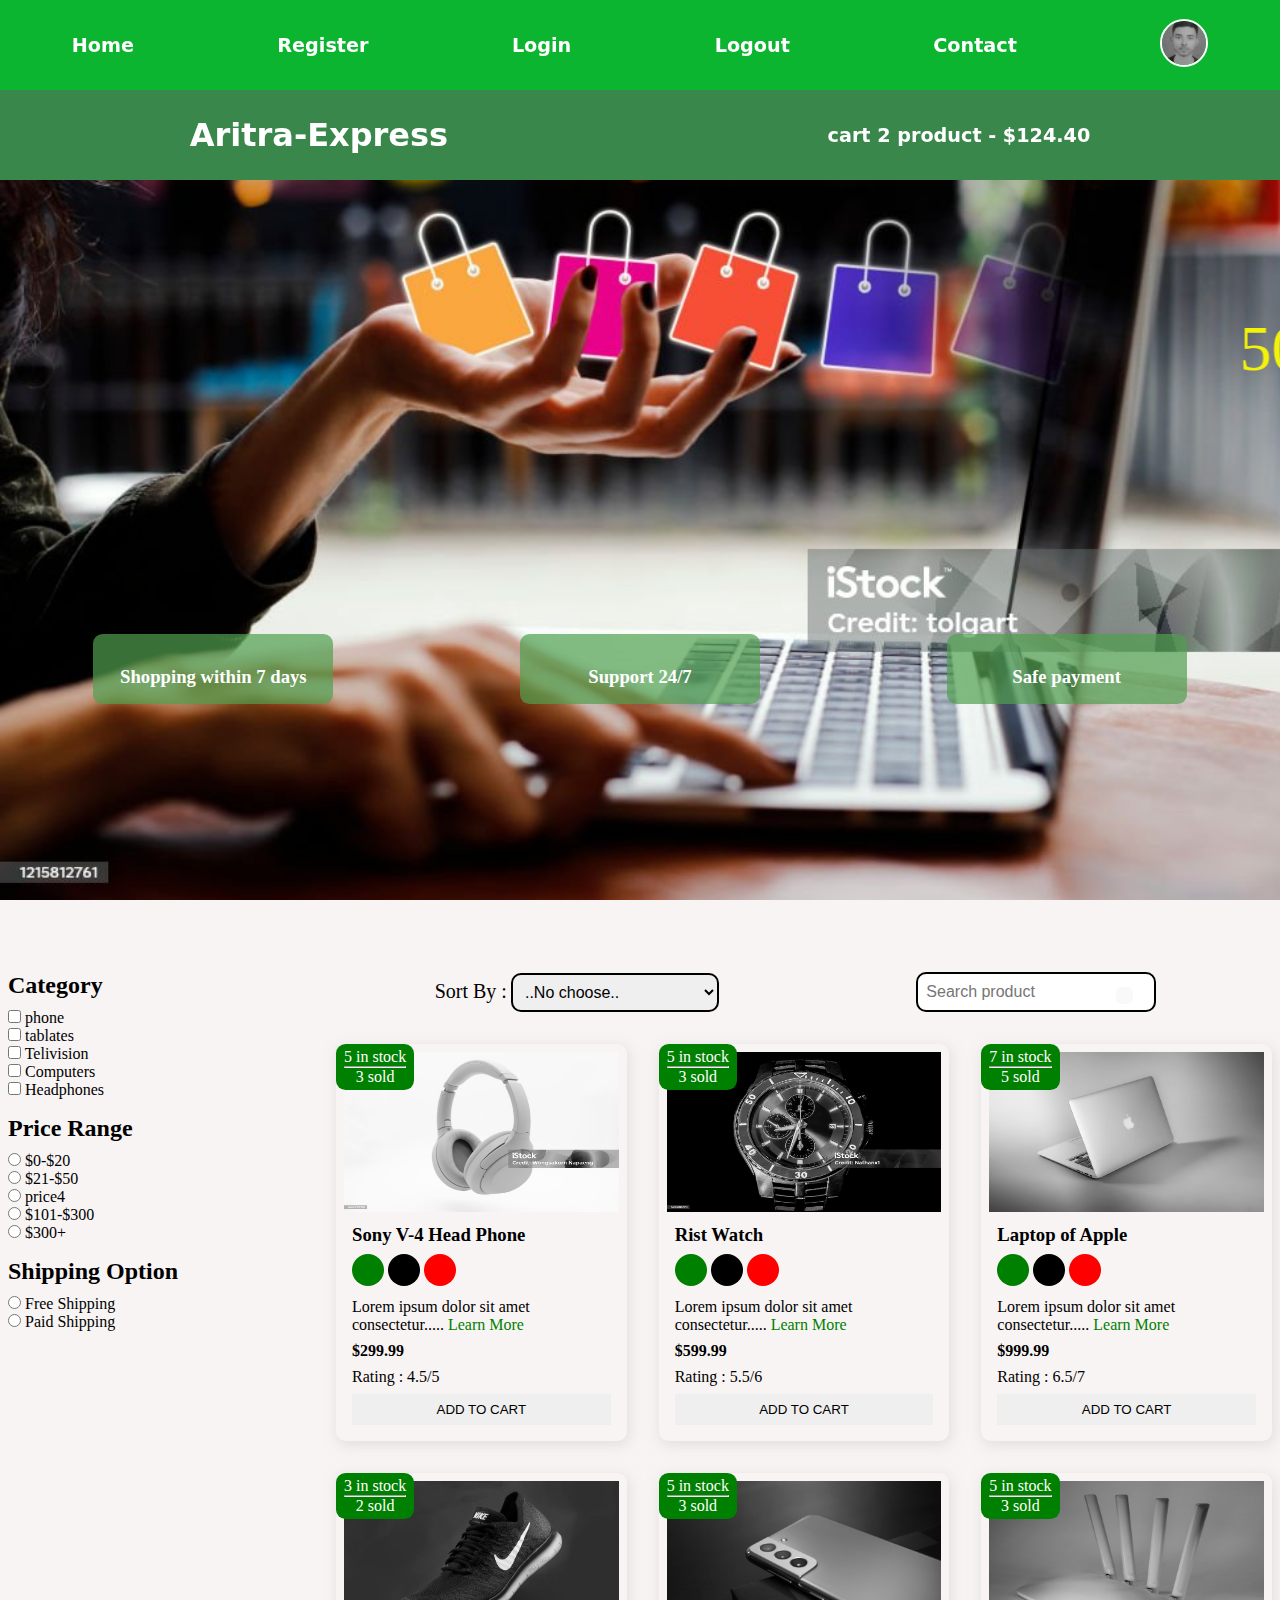
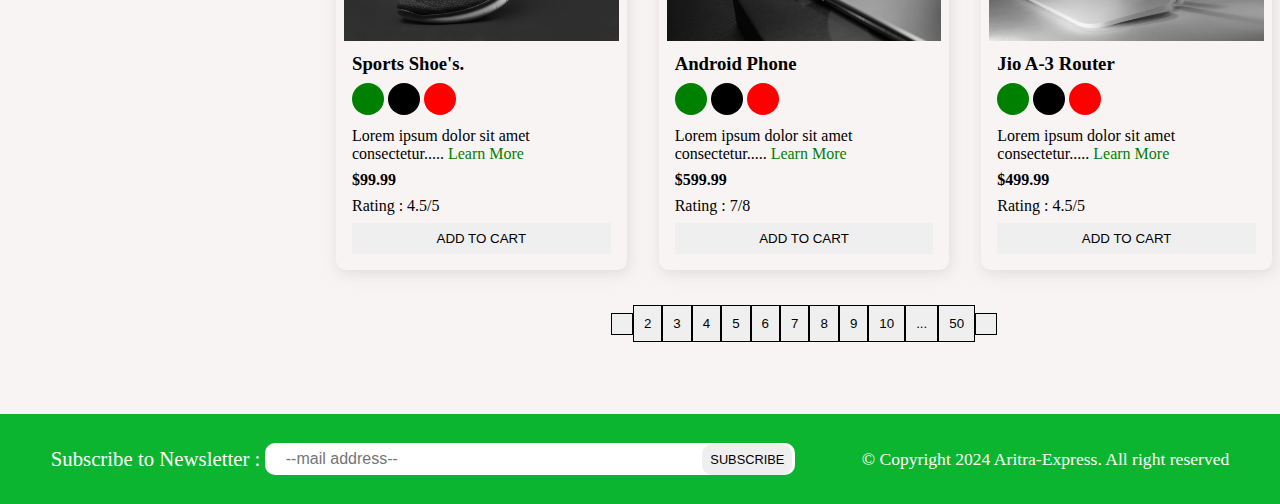
<file: index.html>
<!DOCTYPE html>
<html lang="en">
<head>
    <meta charset="UTF-8">
    <meta name="viewport" content="width=device-width, initial-scale=1.0">
    <meta name="description" content="This is an e-commarce project for making anis Aritra-express">
    <title>Aritra-Express</title>
    <link rel="stylesheet" href="https://cdnjs.cloudflare.com/ajax/libs/font-awesome/6.6.0/css/all.min.css" integrity="sha512-Kc323vGBEqzTmouAECnVceyQqyqdsSiqLQISBL29aUW4U/M7pSPA/gEUZQqv1cwx4OnYxTxve5UMg5GT6L4JJg==" crossorigin="anonymous" referrerpolicy="no-referrer" />
    <link rel="stylesheet" href="style.css">
</head>
<body>
    <!-- nav bar start here -->
  <i class="fas fa-bars fa-2x " id="menu-icon"></i>
    <nav id="menu" class="hidden">
       <ul class="nav-upper flex-space-around">
        <li class="nav-list"><a href="index.html" class="nav-link" >Home</a></li>

        <li class="nav-list"><a href="register.html" class="nav-link" target="_blank">Register</a></li>

        <li class="nav-list"><a href="login.html" class="nav-link" target="_blank">Login</a></li>

        <li class="nav-list"><a href="index.html" class="nav-link" target="_blank">Logout</a></li>

        <li class="nav-list"><a href="contact.html" class="nav-link" target="_blank">Contact</a></li>
        <li class="nav-list"><a href="profile.html" class="nav-link" target="_blank"><img class="profile-icon" src="images/profile.png" alt="profile-icon"></a></li>
       </ul>

       <ul class="nav-lower flex-space-around">

        <li class="nav-list"><a href="index.html" class="nav-brand  nav-link">Aritra-Express</a> </li>

        <li class="nav-list"><a href="cart.html" class="nav-link" target="_blank">
            <span>
                <i class="fa-solid fa-cart-shopping"></i>
            </span>
            cart 2 product - $124.40
        </a></li>

       </ul>
    </nav>
<!-- nav bar ends here -->

<!-- header start here -->
<header>
<div class="banar flex-space-around">
    <marquee class="banar-title" behavior="" direction="">
        50% Sales going on .
       
    </marquee>
    <div class="features flex-space-around">
        <article class="feature flex-center">
            <i class="fa-solid fa-truck feature_icon"></i>
            <h3>Shopping within  7 days</h3>
        </article>
        <article class="feature flex-center">
            <i class="fa-brands fa-rocketchat feature_icon"></i>
            <h3>Support 24/7</h3>
        </article>
        <article class="feature flex-center">
            <i class="fa-regular fa-credit-card feature_icon"></i>
            <h3>Safe payment</h3>
        </article>
    </div>
</div>
</header>
<!-- header ends here -->

<!-- main start -->



<!-- main ends -->

    <main class="flex-center">
        <div class="side-bar">
            <section class="category">
                <h3 class="section-title">Category</h3>
                <ul class="list">
                    <li class="list-item">
                        <label for="phones">
                            <input type="checkbox" name="phone" id="phone" value="phone">
                            phone
                        </label>
                    </li>
    
                    <li class="list-item">
                        <label for="tablets">
                            <input type="checkbox" name="tablates" id="tablates" value="tablates">
                            tablates
                        </label>
                    </li>
                    
                    <li class="list-item">
                        <label for="telivision">
                            <input type="checkbox" name="telivision" id="telivision" value="telivision">
                            Telivision
                        </label>
                    </li>
    
                    <li class="list-item">
                        <label for="computers">
                            <input type="checkbox" name="computers" id="computers" value="computers">
                            Computers
                        </label>
                    </li>
    
                    <li class="list-item">
                        <label for="headphones">
                            <input type="checkbox" name="headphones" id="headphones" value="headphones">
                            Headphones
                        </label>
                    </li>
    
                </ul>
            </section>
    
            <section class="price">
                <h3 class="section-title">Price Range</h3>
                <ul class="list">
                    <li class="list-item">
                        <label for="price1">
                            <input type="radio" name="price" id="price1" value="[0,20]">
                            $0-$20
                        </label>
                    </li>
    
                    <li class="list-item">
                        <label for="price2">
                            <input type="radio" name="price" id="tprice2" value="[21,50]">
                            $21-$50
                        </label>
                    </li>
                    
                    <li class="list-item">
                        <label for="price3">
                            <input type="radio" name="price" id="price3" value="[51,100]">
                        price4
                        </label>
                    </li>
    
                    <li class="list-item">
                        <label for="price4">
                            <input type="radio" name="price" id="price4" value="[101,300]">
                            $101-$300
                        </label>
                    </li>
    
                    <li class="list-item">
                        <label for="price5">
                            <input type="radio" name="price" id="price5" value="[300+]">
                            $300+
                        </label>
                    </li>
    
                </ul>
            </section>
    
            <section class="shipping">
                <h3 class="shipping-title">Shipping Option</h3>
                <ul class="list">
                    <li class="list-item">
                        <label for="free">
                            <input type="radio" name="shipping" id="free" value="free">
                            Free Shipping
                        </label>
                    </li>
    
                    <li class="list-item">
                        <label for="paid">
                            <input type="radio" name="shipping" id="paid" value="paid">
                            Paid Shipping
                        </label>
                    </li>
                </ul>
            </section>
    
    
        </div>
        <div class="main-content">
           <section class="action flex-space-around">
               <div class="action-sort">
                      
                   <label for="sort" class="label-sort">Sort By :</label>
                   <select name="sort" id="sort" class="sort">
                   <option value="">..No choose..</option>
                    <option value="sold">Most sold first</option>
                    <option value="rating">Most rated first</option>
                    <option value="price">Cheapest first</option>
                    <option value="arrival">Newest first</option>
                    <option value="discount">Bigest discunt first</option>
                   </select>
    
               </div>
               <div class="action-search">
                       
                   <input type="text" name="" id="" placeholder="Search product">
                  <button class="btn-search" style="border:none">
                    <i class="fa-sharp  fa-solid fa-magnifying-glass s-icon"></i> 
                  </button>
                    
                   
               </div>
           </section>
    
           <!-- product section start -->
        <section class="products">
           <article class="product card">
            <div class="batch">
                <span>5 in stock</span>
                <hr class="design">
                <span>3 sold</span>
            </div>
            <img class="product-img" src="images/product1.jpg" alt="">
            <div class="product-body">
                <h3 class="product-name">
                    Sony V-4 Head Phone
                </h3>
                <p>
                    <span class="dot green"></span>
                    <span class="dot black"></span>
                    <span class="dot red"></span>
                </p>
                    <p class="product-description">
                        Lorem ipsum dolor sit amet consectetur.....   <a href="product1.html" class="learn" target="blank" >Learn More</a>
                    
                </p>
                <h4 class="product-price">$299.99</h4>
                <p class="product-rating">Rating : 4.5/5</p>
                <button class="btn product-btn">Add to cart</button>
            </div>
         </article>
           <article class="product card">
            <div class="batch">
                <span>5 in stock</span>
                <hr class="design">
                <span>3 sold</span>
            </div>
            <img class="product-img" src="images/product2.jpg" alt="">
            <div class="product-body">
                <h3 class="product-name">
                    Rist Watch
                </h3>
                <p>
                    <span class="dot green"></span>
                    <span class="dot black"></span>
                    <span class="dot red"></span>
                </p>
                    <p class="product-description">
                        Lorem ipsum dolor sit amet consectetur.....   <a href="product2.html" class="learn" target="blank" >Learn More</a>
                    
                </p>
                <h4 class="product-price">$599.99</h4>
                <p class="product-rating">Rating : 5.5/6</p>
                <button class="btn product-btn">Add to cart</button>
            </div>
         </article>
        
           <article class="product card">
            <div class="batch">
                <span>7 in stock</span>
                <hr class="design">
                <span>5 sold</span>
            </div>
            <img class="product-img" src="images/product3.avif" alt="">
            <div class="product-body">
                <h3 class="product-name">
                    Laptop of Apple
                </h3>
                <p>
                    <span class="dot green"></span>
                    <span class="dot black"></span>
                    <span class="dot red"></span>
                </p>
                    <p class="product-description">
                        Lorem ipsum dolor sit amet consectetur.....   <a href="product3.html" class="learn" target="blank" >Learn More</a>
                    
                </p>
                <h4 class="product-price">$999.99</h4>
                <p class="product-rating">Rating : 6.5/7</p>
                <button class="btn product-btn">Add to cart</button>
            </div>
         </article>


         <article class="product card">
            <div class="batch">
                <span>3 in stock</span>
                <hr class="design">
                <span>2 sold</span>
            </div>
            <img class="product-img" src="images/product4.avif" alt="">
            <div class="product-body">
                <h3 class="product-name">
                    Sports Shoe's.
                </h3>
                <p>
                    <span class="dot green"></span>
                    <span class="dot black"></span>
                    <span class="dot red"></span>
                </p>
                    <p class="product-description">
                        Lorem ipsum dolor sit amet consectetur.....   <a href="product4.html" class="learn" target="blank" >Learn More</a>
                    
                </p>
                <h4 class="product-price">$99.99</h4>
                <p class="product-rating">Rating : 4.5/5</p>
                <button class="btn product-btn">Add to cart</button>
            </div>
         </article><article class="product card">
            <div class="batch">
                <span>5 in stock</span>
                <hr class="design">
                <span>3 sold</span>
            </div>
            <img class="product-img" src="images/product5.avif" alt="">
            <div class="product-body">
                <h3 class="product-name">
                    Android Phone
                </h3>
                <p>
                    <span class="dot green"></span>
                    <span class="dot black"></span>
                    <span class="dot red"></span>
                </p>
                    <p class="product-description">
                        Lorem ipsum dolor sit amet consectetur.....   <a href="product5.html" class="learn" target="blank" >Learn More</a>
                    
                </p>
                <h4 class="product-price">$599.99</h4>
                <p class="product-rating">Rating : 7/8</p>
                <button class="btn product-btn">Add to cart</button>
            </div>
         </article><article class="product card">
            <div class="batch">
                <span>5 in stock</span>
                <hr class="design">
                <span>3 sold</span>
            </div>
            <img class="product-img" src="images/product6.avif" alt="">
            <div class="product-body">
                <h3 class="product-name">
                    Jio A-3 Router
                </h3>
                <p>
                    <span class="dot green"></span>
                    <span class="dot black"></span>
                    <span class="dot red"></span>
                </p>
                    <p class="product-description">
                        Lorem ipsum dolor sit amet consectetur.....   <a href="product6.html" class="learn" target="blank" >Learn More</a>
                    
                </p>
                <h4 class="product-price">$499.99</h4>
                <p class="product-rating">Rating : 4.5/5</p>
                <button class="btn product-btn">Add to cart</button>
            </div>
         </article>
    </section>       


    <div class="pagination">
        
          <button class="btn pagination-btn">
            <i class="fas fa-less-than"></i>
          </button>
          <button class="btn pagination-btn">2</button>
          <button class="btn pagination-btn">3</button>
          <button class="btn pagination-btn">4</button>
          <button class="btn pagination-btn">5</button>
          <button class="btn pagination-btn">6</button>
          <button class="btn pagination-btn">7</button>
          <button class="btn pagination-btn">8</button>
          <button class="btn pagination-btn">9</button>
          <button class="btn pagination-btn">10</button>
          <button class="btn pagination-btn">...</button>
          <button class="btn pagination-btn">50</button>
          <button class="btn pagination-btn">
            <i class="fas fa-greater-than"></i>
          </button>
    </div>



           <!-- product section ends -->
    
        </div>
    </main>


<!-- footer start -->
 
<footer class="flex-space-around">
    <div class="flex-space-around">
        <label for="subscribe" class="label-footer">
            Subscribe to Newsletter : </label>

        <input type="email" name="subscribe" id="subscribe" class="footer-input" placeholder=" --mail address--">

        <button class="btn btn-sub">Subscribe</button>
    </div>  

    <div class="flex-space-around">
          <p>&copy; Copyright 2024 Aritra-Express. All right reserved</p>
    </div>
</footer>

<!-- footer ends -->


   <script src="script.js"></script>
</body>
</html>
</file>
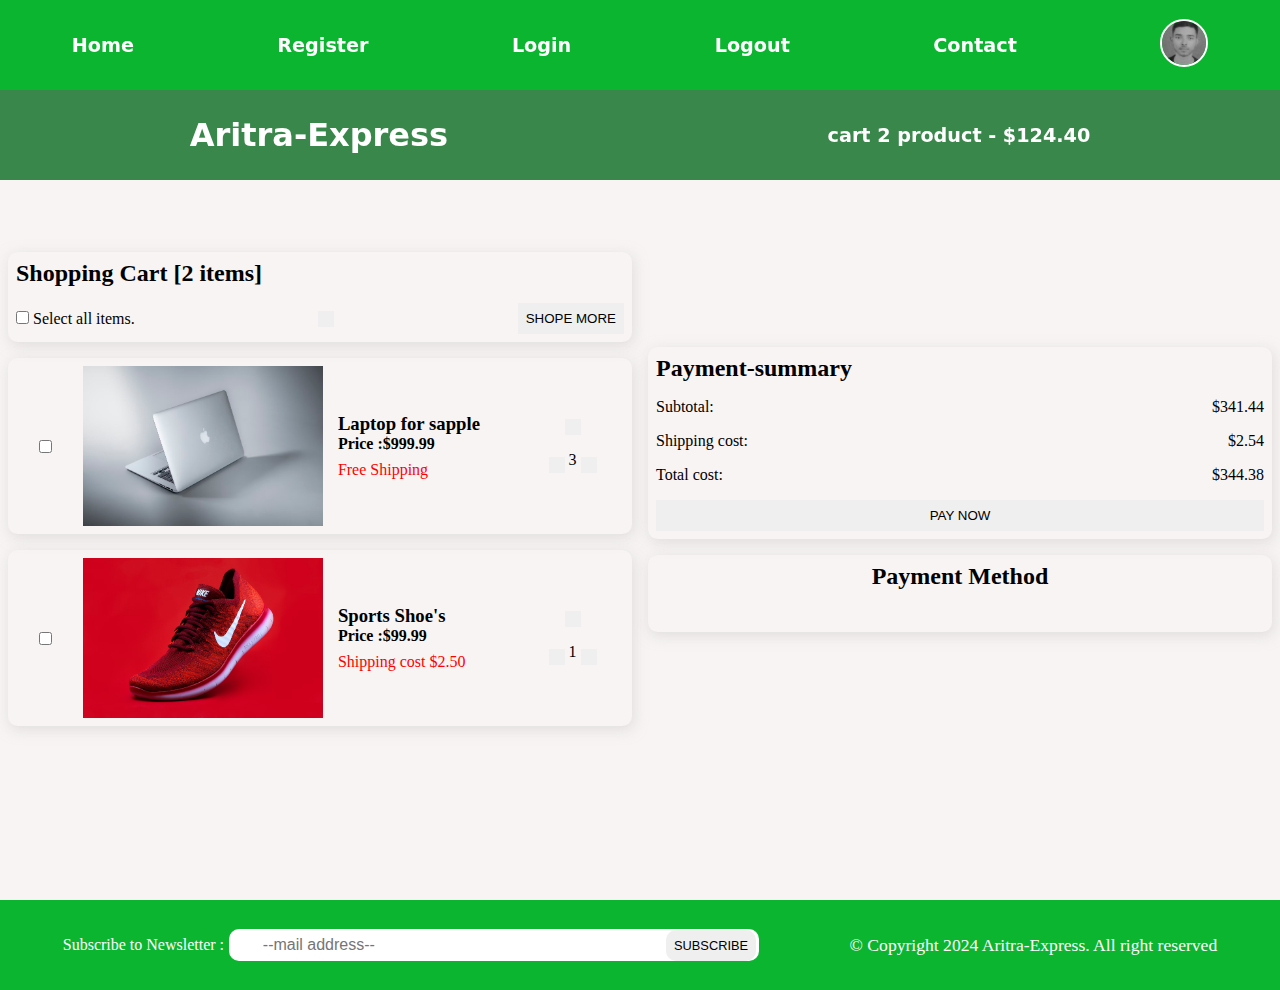
<file: cart.html>
<!DOCTYPE html>
<html lang="en">
<head>
    <meta charset="UTF-8">
    <meta name="viewport" content="width=device-width, initial-scale=1.0">
    <meta name="description" content="This is an e-commarce project for making anis Aritra-express">
    <title>cart</title>
    <link rel="stylesheet" href="https://cdnjs.cloudflare.com/ajax/libs/font-awesome/6.6.0/css/all.min.css" integrity="sha512-Kc323vGBEqzTmouAECnVceyQqyqdsSiqLQISBL29aUW4U/M7pSPA/gEUZQqv1cwx4OnYxTxve5UMg5GT6L4JJg==" crossorigin="anonymous" referrerpolicy="no-referrer" />
    <link rel="stylesheet" href="style.css">
</head>
<body>
    <!-- nav bar start here -->
    <i class="fas fa-bars fa-2x " id="menu-icon"></i>
    <nav id="menu" class="hidden">
       <ul class="nav-upper flex-space-around">
        <li class="nav-list"><a href="index.html" class="nav-link" >Home</a></li>

        <li class="nav-list"><a href="register.html" class="nav-link" target="_blank">Register</a></li>

        <li class="nav-list"><a href="login.html" class="nav-link" target="_blank">Login</a></li>

        <li class="nav-list"><a href="index.html" class="nav-link" target="_blank">Logout</a></li>

        <li class="nav-list"><a href="contact.html" class="nav-link" target="_blank">Contact</a></li>
        <li class="nav-list"><a href="profile.html" class="nav-link" target="_blank"><img class="profile-icon" src="images/profile.png" alt="profile-icon"></a></li>
       </ul>

       <ul class="nav-lower flex-space-around">

        <li class="nav-list"><a href="index.html" class="nav-brand  nav-link">Aritra-Express</a> </li>

        <li class="nav-list"><a href="cart.html" class="nav-link" target="_blank">
            <span>
                <i class="fa-solid fa-cart-shopping"></i>
            </span>
            cart 2 product - $124.40
        </a></li>

       </ul>
    </nav>
    <!-- nav bar ends here -->

<main>
    <div class="cart flex-center">
        <div class="cart-items">
            <div class="cart-items-heading card">
                  <h2>Shopping Cart [2 items]</h2>
                  <div class="cart-items-action">
                    <label for="select">
                        <input type="checkbox" name="select" id="select">
                        Select  all items.
                    </label>
                    <button class="btn">

                        <i class="fas fa-trash-alt"></i>
                    </button>
                    <button class="btn">Shope More</button>
                  </div>
            </div>

            <div class="cart-item card flex-space-around">
               <input type="checkbox" name="" id="">
               <img src="images/product3.avif" alt="" class="cart-item-img">
               <div class="cart-item-description">
                <h3 class="product-name">Laptop for sapple</h3>
                <h4 class="product-price">Price :$999.99</h4>
                <p class="cart-item-shipping">Free Shipping</p>
               </div>
               <div class="cart-item-actions">
                
                <button class="btn">
                    <i class="fas fa-trash-alt"></i>
                </button>
           
                <div>
                    <button class="btn">
                        <i class="fas fa-add"></i>
                    </button>
                    <span>3</span>
                    <button class="btn">
                        <i class="fas fa-minus"></i>
                    </button>
                </div>
               </div>
            </div>
            <div class="cart-item card flex-space-around">
               <input type="checkbox" name="" id="">
               <img src="images/product4.avif" alt="" class="cart-item-img">
               <div class="cart-item-description">
                <h3 class="product-name">Sports Shoe's</h3>
                <h4 class="product-price">Price :$99.99</h4>
                <p class="cart-item-shipping"> Shipping cost $2.50</p>
               </div>
               <div class="cart-item-actions">
                <button class="btn">
                    <i class="fas fa-trash-alt"></i>
                </button>
                <div>
                    <button class="btn">
                        <i class="fas fa-add"></i>
                    </button>
                    <span>1</span>
                    <button class="btn">
                        <i class="fas fa-minus"></i>
                    </button>
                </div>
               </div>
            </div>
        </div>

      <!-- cart payment start   -->


      <div class="cart-payment">
              <div class="cart-payment-summary card">
                <h2 class="summary">Payment-summary</h2>

                <div>
                    <p>Subtotal:</p>
                    <p>$341.44</p>
                </div>
                <div>
                    <p>Shipping cost:</p>
                    <p>$2.54</p>
                </div>
                <div>
                    <p>Total cost:</p>
                    <p>$344.38</p>
                </div>
                <button class="btn">Pay Now</button>
              </div>

              <div class="cart-payment-method card">
                <h2>Payment Method</h2>
                <div>
                    <i class="fa-brands fa-cc-visa fa-3x"></i>
                    <i class="fa-brands fa-cc-apple-pay fa-3x"></i>
                    <i class="fa-brands fa-cc-amex fa-3x"></i>
                    <i class="fa-brands fa-cc-amazon-pay fa-3x"></i>
                    <i class="fa-brands fa-cc-paypal fa-3x"></i>
                </div>
              </div>
              
      </div>

      <!-- cart payment ends   -->
        
    </div>
</main>

    <!-- footer start -->

<footer class="flex-space-around">
    <div class="flex-space-around">
        <label for="subscribe">
            Subscribe to Newsletter :
        </label>
        <input type="email" name="subscribe" id="subscribe" class="footer-input" placeholder="    --mail address--">

        <button class="btn btn-sub">Subscribe</button>
    </div>  

    <div class="flex-space-around">
          <p>&copy; Copyright 2024 Aritra-Express. All right reserved</p>
    </div>
</footer>



    <!-- footer ends -->
<script src="script.js"></script>
</body>
</html>
</file>
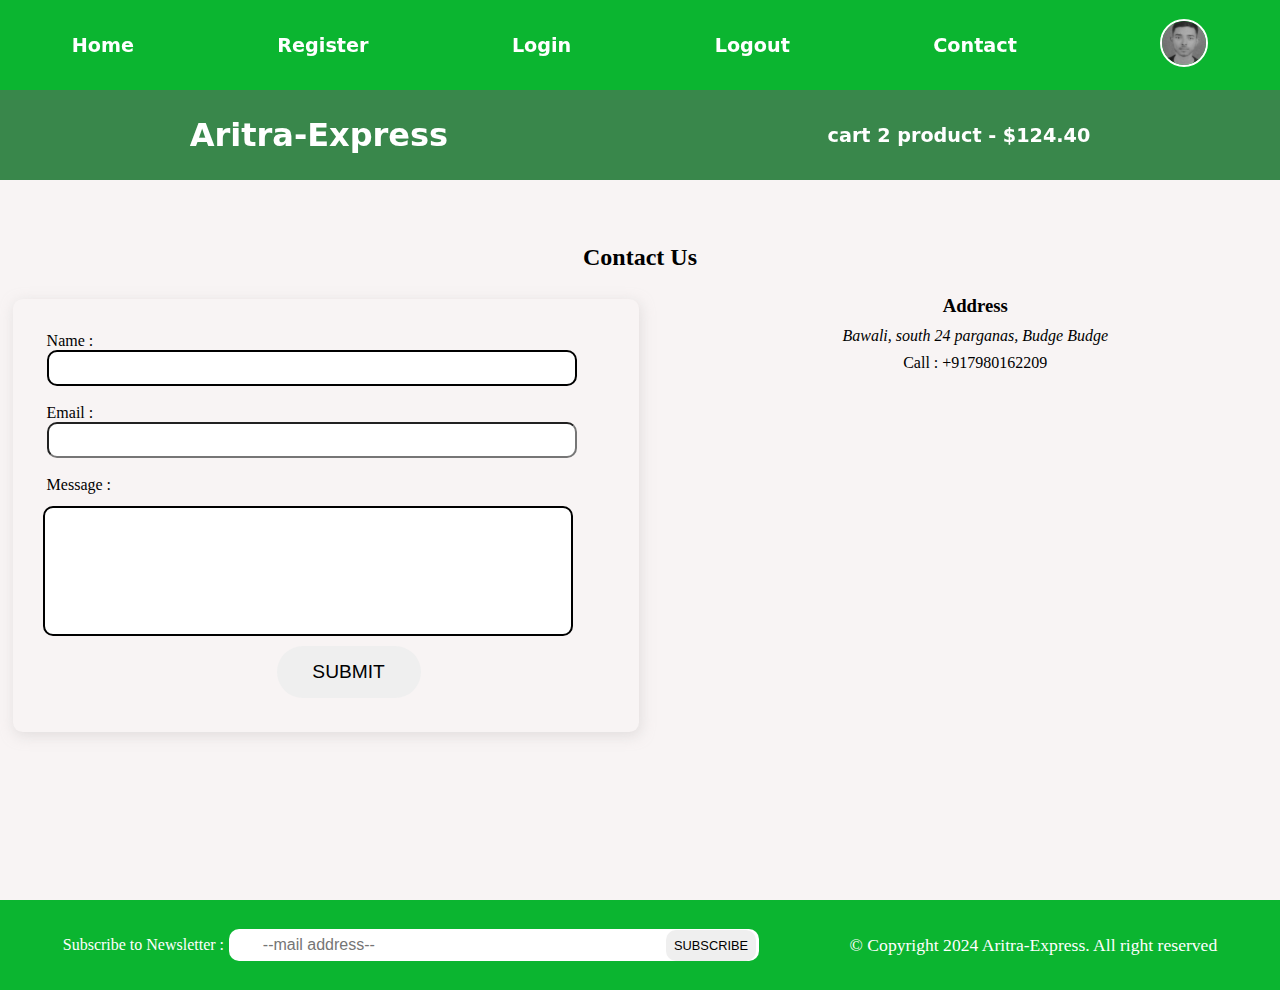
<file: contact.html>
<!DOCTYPE html>
<html lang="en">
<head>
    <meta charset="UTF-8">
    <meta name="viewport" content="width=device-width, initial-scale=1.0">
    <meta name="description" content="This is an e-commarce project for making anis Aritra-express">
    <title>Contact</title>
    <link rel="stylesheet" href="https://cdnjs.cloudflare.com/ajax/libs/font-awesome/6.6.0/css/all.min.css" integrity="sha512-Kc323vGBEqzTmouAECnVceyQqyqdsSiqLQISBL29aUW4U/M7pSPA/gEUZQqv1cwx4OnYxTxve5UMg5GT6L4JJg==" crossorigin="anonymous" referrerpolicy="no-referrer" />
    <link rel="stylesheet" href="style.css">
</head>
<body>
    <!-- nav bar start here -->
    <i class="fas fa-bars fa-2x " id="menu-icon"></i>
    <nav id="menu" class="hidden">
       <ul class="nav-upper flex-space-around">
        <li class="nav-list"><a href="index.html" class="nav-link" >Home</a></li>

        <li class="nav-list"><a href="register.html" class="nav-link" target="_blank">Register</a></li>

        <li class="nav-list"><a href="login.html" class="nav-link" target="_blank">Login</a></li>

        <li class="nav-list"><a href="index.html" class="nav-link" target="_blank">Logout</a></li>

        <li class="nav-list"><a href="contact.html" class="nav-link" target="_blank">Contact</a></li>
        <li class="nav-list"><a href="profile.html" class="nav-link" target="_blank"><img class="profile-icon" src="images/profile.png" alt="profile-icon"></a></li>
       </ul>

       <ul class="nav-lower flex-space-around">

        <li class="nav-list"><a href="index.html" class="nav-brand  nav-link">Aritra-Express</a> </li>

        <li class="nav-list"><a href="cart.html" class="nav-link" target="_blank">
            <span>
                <i class="fa-solid fa-cart-shopping"></i>
            </span>
            cart 2 product - $124.40
        </a></li>

       </ul>
    </nav>
    <!-- nav bar ends here -->

<main>
    <section class="contact">
        <h2 class=" title section-title">
            Contact Us
        </h2>
        <div class="contact-container flex-center">
            <div class="register-form card contact-form">
                <form action="" class="form-contact">
                <label for="name">Name :</label>
                <input type="text" name="" id="" class="form-input"><p><br>
        
                <label for="email">Email :    </label>
                 <input type="Email" name="" id="" class="form-input"><p><br>
        
               
                <label for="about-me">Message :</label><br>
                <textarea name="" id="" rows="5" cols="30"></textarea>
               <p><br>
        
               <button type="submit" class="btn btn-submit">Submit</button>
            </form>
            </div>


            <div class="address">
                <h3>Address</h3>
                <p class="address-des">
                 <i>Bawali, south 24 parganas, Budge Budge</i>
                </p>
                <p>Call : +917980162209</p>

                <iframe src="https://www.google.com/maps/embed?pb=!1m18!1m12!1m3!1d29509.371462912157!2d88.16329329877188!3d22.403740659170108!2m3!1f0!2f0!3f0!3m2!1i1024!2i768!4f13.1!3m3!1m2!1s0x3a0262c94c88c0d7%3A0x6a4a0bc0f89a0e78!2sBawali%2C%20Raypur%2C%20West%20Bengal!5e0!3m2!1sen!2sin!4v1729205040212!5m2!1sen!2sin" width="550" height="350" style="border:0;" allowfullscreen="" loading="lazy" referrerpolicy="no-referrer-when-downgrade"></iframe>
            </div>
        </div>


    </section>
</main>

    <!-- footer start -->

<footer class="flex-space-around">
    <div class="flex-space-around">
        <label for="subscribe">
            Subscribe to Newsletter :
        </label>
        <input type="email" name="subscribe" id="subscribe" class="footer-input" placeholder="    --mail address--">

        <button class="btn btn-sub">Subscribe</button>
    </div>  

    <div class="flex-space-around">
          <p>&copy; Copyright 2024 Aritra-Express. All right reserved</p>
    </div>
</footer>



    <!-- footer ends -->

<script src="script.js"></script>
</body>
</html>
</file>
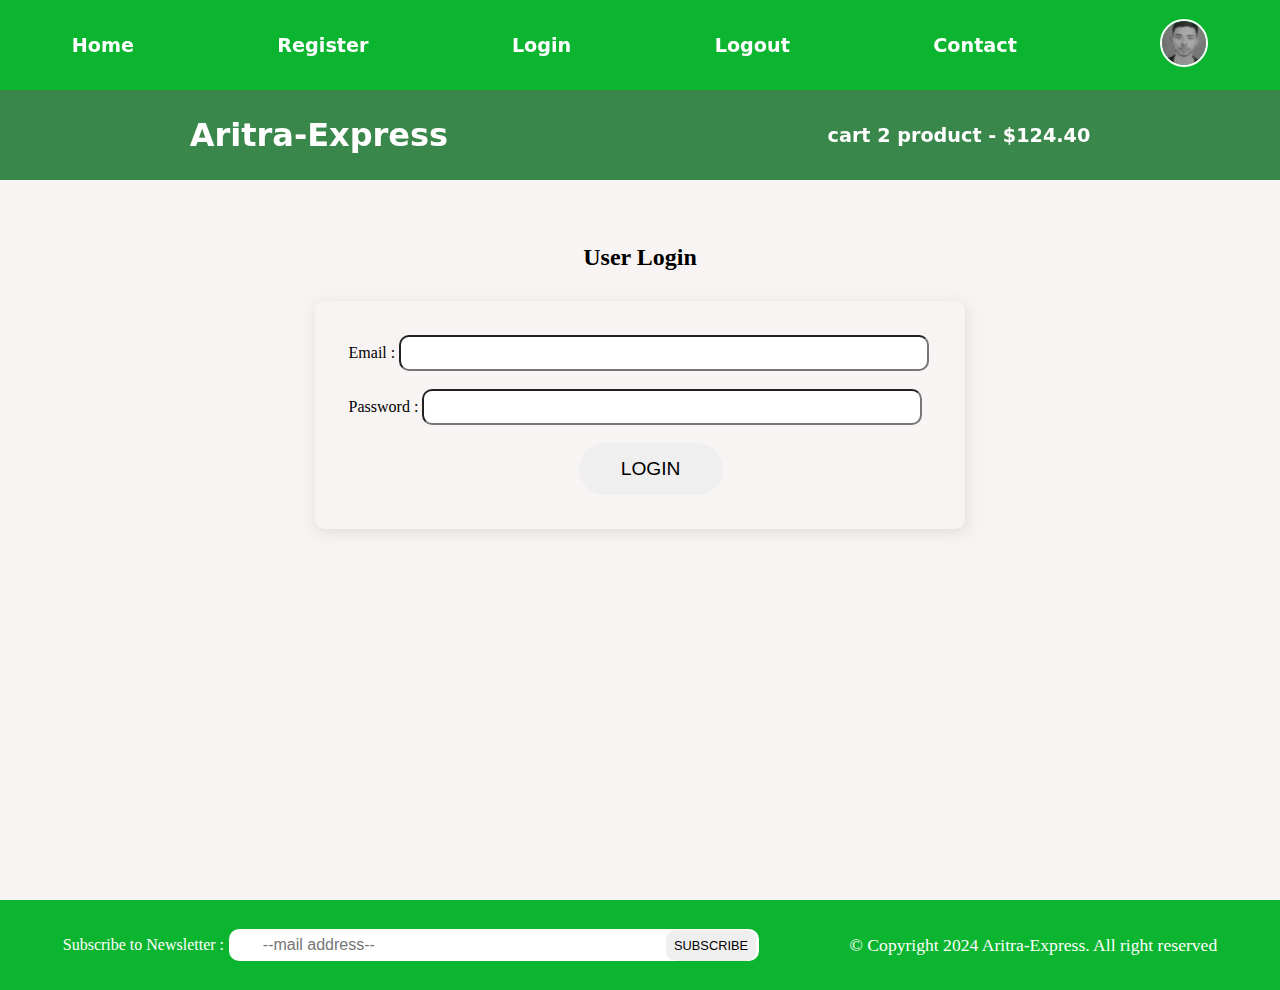
<file: login.html>
<!DOCTYPE html>
<html lang="en">
<head>
    <meta charset="UTF-8">
    <meta name="viewport" content="width=device-width, initial-scale=1.0">
    <meta name="description" content="This is an e-commarce project for making anis Aritra-express">
    <title>Login</title>
    <link rel="stylesheet" href="https://cdnjs.cloudflare.com/ajax/libs/font-awesome/6.6.0/css/all.min.css" integrity="sha512-Kc323vGBEqzTmouAECnVceyQqyqdsSiqLQISBL29aUW4U/M7pSPA/gEUZQqv1cwx4OnYxTxve5UMg5GT6L4JJg==" crossorigin="anonymous" referrerpolicy="no-referrer" />
    <link rel="stylesheet" href="style.css">
</head>
<body>
    <!-- nav bar start here -->
    <i class="fas fa-bars fa-2x " id="menu-icon"></i>
    <nav id="menu" class="hidden"> 
       <ul class="nav-upper flex-space-around">
        <li class="nav-list"><a href="index.html" class="nav-link" >Home</a></li>

        <li class="nav-list"><a href="register.html" class="nav-link" target="_blank">Register</a></li>

        <li class="nav-list"><a href="login.html" class="nav-link" target="_blank">Login</a></li>

        <li class="nav-list"><a href="index.html" class="nav-link" target="_blank">Logout</a></li>

        <li class="nav-list"><a href="contact.html" class="nav-link" target="_blank">Contact</a></li>
        <li class="nav-list"><a href="profile.html" class="nav-link" target="_blank"><img class="profile-icon" src="images/profile.png" alt="profile-icon"></a></li>
       </ul>

       <ul class="nav-lower flex-space-around">

        <li class="nav-list"><a href="index.html" class="nav-brand  nav-link">Aritra-Express</a> </li>

        <li class="nav-list"><a href="cart.html" class="nav-link" target="_blank">
            <span>
                <i class="fa-solid fa-cart-shopping"></i>
            </span>
            cart 2 product - $124.40
        </a></li>

       </ul>
    </nav>
    <!-- nav bar ends here -->

<main>
    <h2 class="rg-heading">User Login</h2>
    <div class="register-form card">
        <form action="">
        
        <label for="email">Email :    </label>
         <input type="Email" name="" id="" class="form-input"><p><br>

        <label for="password">Password :</label>
        <input type="password" name="" id="" class="form-input"><p><br>
      
       <button type="submit" class="btn btn-submit">Login</button>
    </form>
    </div>


</main>

    <!-- footer start -->

<footer class="flex-space-around">
    <div class="flex-space-around">
        <label for="subscribe">
            Subscribe to Newsletter :
        </label>
        <input type="email" name="subscribe" id="subscribe" class="footer-input" placeholder="    --mail address--">

        <button class="btn btn-sub">Subscribe</button>
    </div>  

    <div class="flex-space-around">
          <p>&copy; Copyright 2024 Aritra-Express. All right reserved</p>
    </div>
</footer>



    <!-- footer ends -->
<script src="script.js"></script>
</body>
</html>
</file>
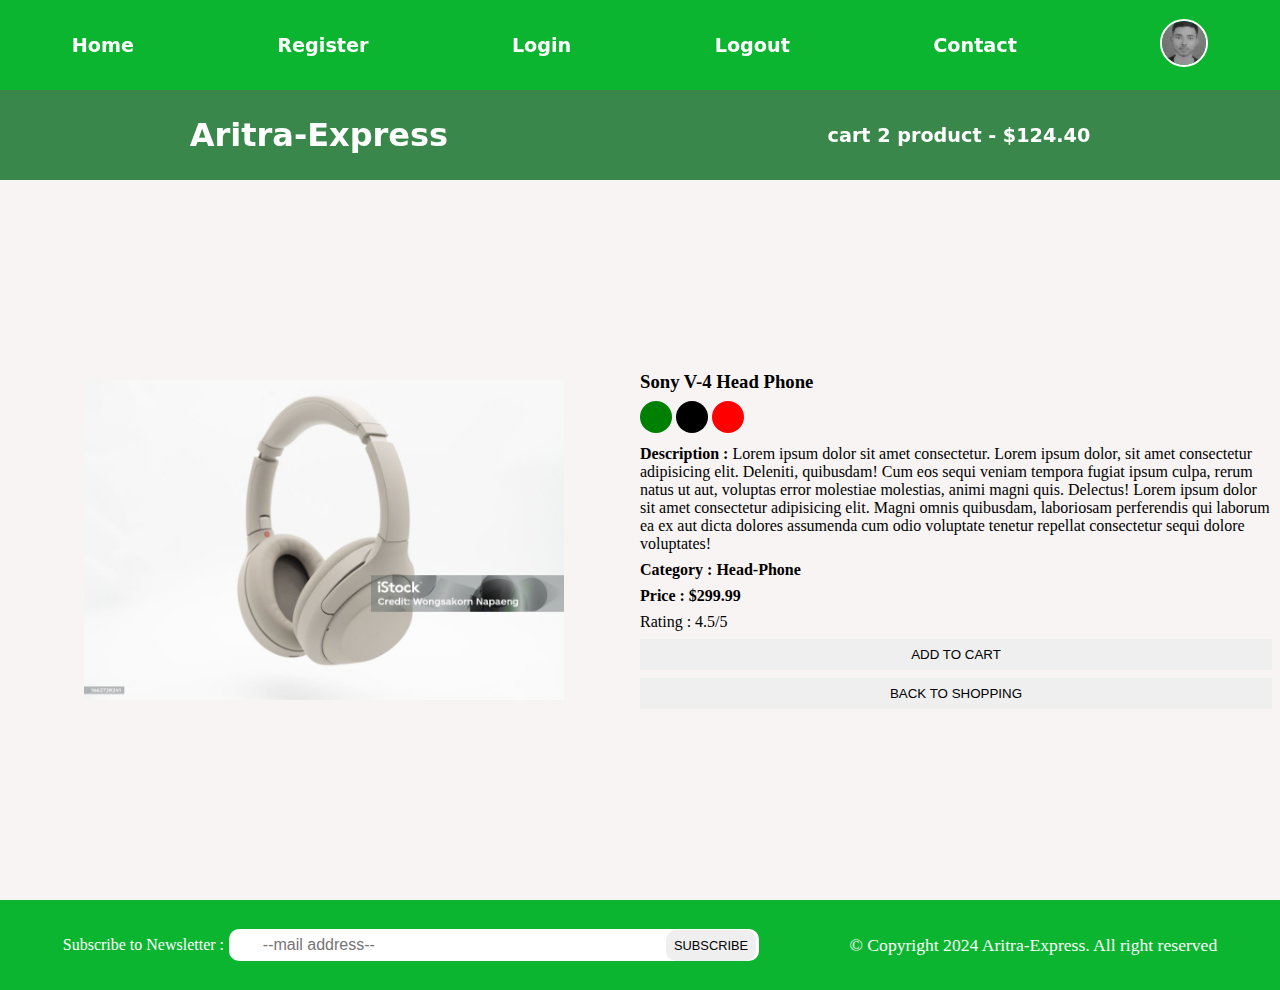
<file: product1.html>
<!DOCTYPE html>
<html lang="en">
<head>
    <meta charset="UTF-8">
    <meta name="viewport" content="width=device-width, initial-scale=1.0">
    <meta name="description" content="This is an e-commarce project for making anis Aritra-express">
    <title>product</title>
    <link rel="stylesheet" href="https://cdnjs.cloudflare.com/ajax/libs/font-awesome/6.6.0/css/all.min.css" integrity="sha512-Kc323vGBEqzTmouAECnVceyQqyqdsSiqLQISBL29aUW4U/M7pSPA/gEUZQqv1cwx4OnYxTxve5UMg5GT6L4JJg==" crossorigin="anonymous" referrerpolicy="no-referrer" />
    <link rel="stylesheet" href="style.css">
</head>
<body>
    <!-- nav bar start here -->

    <nav>
       <ul class="nav-upper flex-space-around">
        <li class="nav-list"><a href="index.html" class="nav-link" >Home</a></li>

        <li class="nav-list"><a href="register.html" class="nav-link" target="_blank">Register</a></li>

        <li class="nav-list"><a href="login.html" class="nav-link" target="_blank">Login</a></li>

        <li class="nav-list"><a href="index.html" class="nav-link" target="_blank">Logout</a></li>

        <li class="nav-list"><a href="contact.html" class="nav-link" target="_blank">Contact</a></li>
        <li class="nav-list"><a href="profile.html" class="nav-link" target="_blank"><img class="profile-icon" src="images/profile.png" alt="profile-icon"></a></li>
       </ul>

       <ul class="nav-lower flex-space-around">

        <li class="nav-list"><a href="index.html" class="nav-brand  nav-link">Aritra-Express</a> </li>

        <li class="nav-list"><a href="cart.html" class="nav-link" target="_blank">
            <span>
                <i class="fa-solid fa-cart-shopping"></i>
            </span>
            cart 2 product - $124.40
        </a></li>

       </ul>
    </nav>
    <!-- nav bar ends here -->
<!-- main starts here -->
<main class="flex-center">
    <div class="main-content">
        <section class="product-details flex-center">

            <div class="product-des-left  flex-center">

         <img src="images/product1.jpg" alt="">
            </div>
            <div class="product-des-right ">
                <h3 class="product-name">
                    Sony V-4 Head Phone
                </h3>
                <p>
                    <span class="dot green"></span>
                    <span class="dot black"></span>
                    <span class="dot red"></span>
                </p>
                    <p class="product-description">
                        <strong>Description : </strong>
                        Lorem ipsum dolor sit amet consectetur. Lorem ipsum dolor, sit amet consectetur adipisicing elit. Deleniti, quibusdam! Cum eos sequi veniam tempora fugiat ipsum culpa, rerum natus ut aut, voluptas error molestiae molestias, animi magni quis. Delectus! Lorem ipsum dolor sit amet consectetur adipisicing elit. Magni omnis quibusdam, laboriosam perferendis qui laborum ea ex aut dicta dolores assumenda cum odio voluptate tenetur repellat consectetur sequi dolore voluptates!
                </p>
                <h4 class="product-category">Category : Head-Phone</h4>
                <h4 class="product-price">Price : $299.99</h4>
                <p class="product-rating">Rating : 4.5/5</p>
                <button class="btn product-btn">Add to cart</button>
                <button class="btn product-btn">Back To Shopping</button>
            </div>

        </section>
    </div>
</main>


<!-- main ends ends here -->



    <!-- footer start -->

<footer class="flex-space-around">
    <div class="flex-space-around">
        <label for="subscribe">
            Subscribe to Newsletter :
        </label>
        <input type="email" name="subscribe" id="subscribe" class="footer-input" placeholder="    --mail address--">

        <button class="btn btn-sub">Subscribe</button>
    </div>  

    <div class="flex-space-around">
          <p>&copy; Copyright 2024 Aritra-Express. All right reserved</p>
    </div>
</footer>



    <!-- footer ends -->
</body>
</html>
</file>
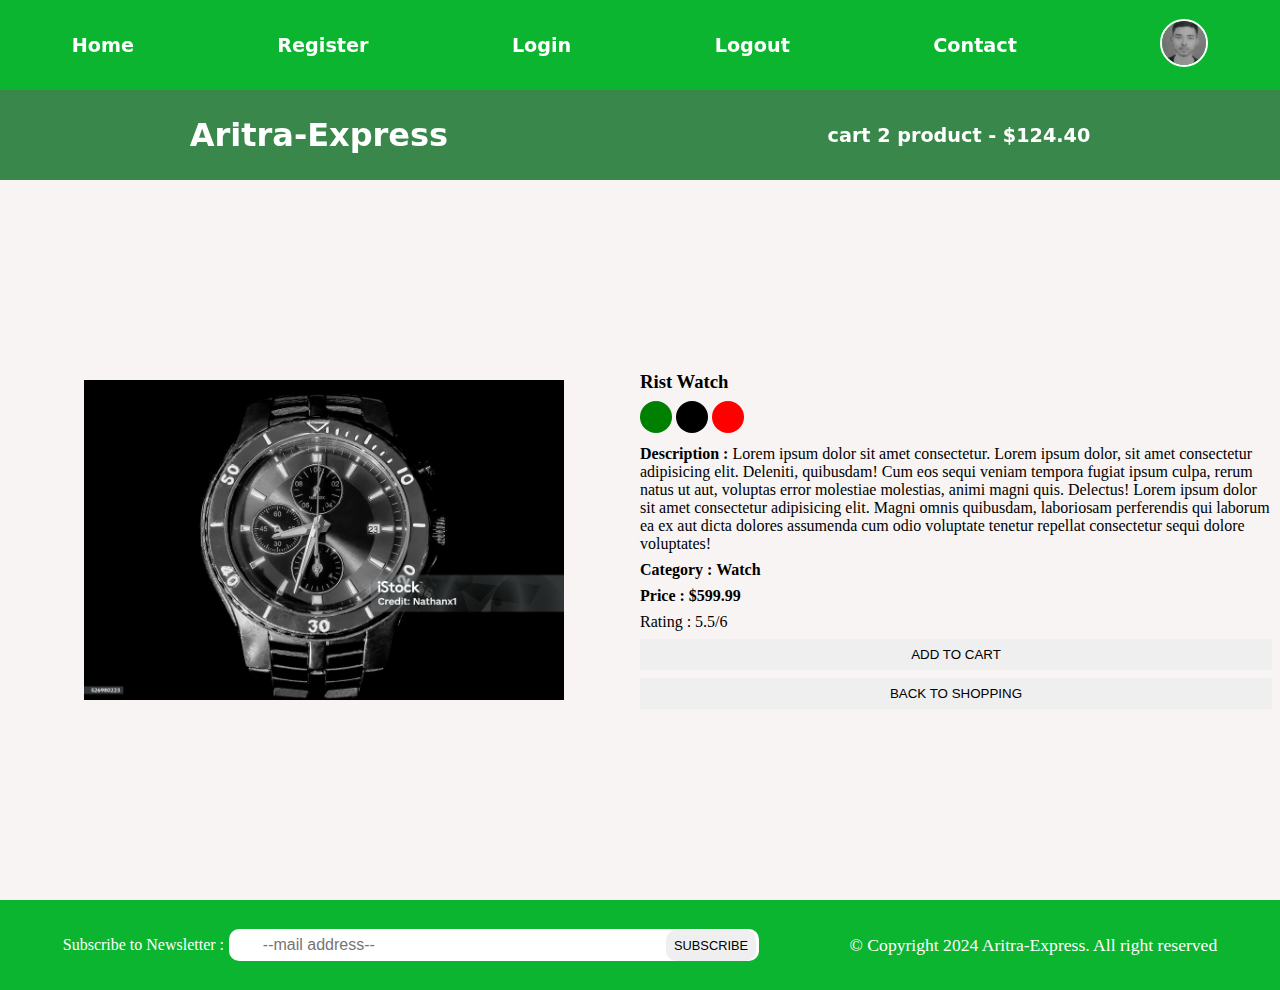
<file: product2.html>
<!DOCTYPE html>
<html lang="en">
<head>
    <meta charset="UTF-8">
    <meta name="viewport" content="width=device-width, initial-scale=1.0">
    <meta name="description" content="This is an e-commarce project for making anis Aritra-express">
    <title>product</title>
    <link rel="stylesheet" href="https://cdnjs.cloudflare.com/ajax/libs/font-awesome/6.6.0/css/all.min.css" integrity="sha512-Kc323vGBEqzTmouAECnVceyQqyqdsSiqLQISBL29aUW4U/M7pSPA/gEUZQqv1cwx4OnYxTxve5UMg5GT6L4JJg==" crossorigin="anonymous" referrerpolicy="no-referrer" />
    <link rel="stylesheet" href="style.css">
</head>
<body>
    <!-- nav bar start here -->

    <nav>
       <ul class="nav-upper flex-space-around">
        <li class="nav-list"><a href="index.html" class="nav-link" >Home</a></li>

        <li class="nav-list"><a href="register.html" class="nav-link" target="_blank">Register</a></li>

        <li class="nav-list"><a href="login.html" class="nav-link" target="_blank">Login</a></li>

        <li class="nav-list"><a href="index.html" class="nav-link" target="_blank">Logout</a></li>

        <li class="nav-list"><a href="contact.html" class="nav-link" target="_blank">Contact</a></li>
        <li class="nav-list"><a href="profile.html" class="nav-link" target="_blank"><img class="profile-icon" src="images/profile.png" alt="profile-icon"></a></li>
       </ul>

       <ul class="nav-lower flex-space-around">

        <li class="nav-list"><a href="index.html" class="nav-brand  nav-link">Aritra-Express</a> </li>

        <li class="nav-list"><a href="cart.html" class="nav-link" target="_blank">
            <span>
                <i class="fa-solid fa-cart-shopping"></i>
            </span>
            cart 2 product - $124.40
        </a></li>

       </ul>
    </nav>
    <!-- nav bar ends here -->
<!-- main starts here -->
<main class="flex-center">
    <div class="main-content">
        <section class="product-details flex-center">

            <div class="product-des-left  flex-center">

         <img src="images/product2.jpg" alt="">
            </div>
            <div class="product-des-right ">
                <h3 class="product-name">
                    Rist Watch
                </h3>
                <p>
                    <span class="dot green"></span>
                    <span class="dot black"></span>
                    <span class="dot red"></span>
                </p>
                    <p class="product-description">
                        <strong>Description : </strong>
                        Lorem ipsum dolor sit amet consectetur. Lorem ipsum dolor, sit amet consectetur adipisicing elit. Deleniti, quibusdam! Cum eos sequi veniam tempora fugiat ipsum culpa, rerum natus ut aut, voluptas error molestiae molestias, animi magni quis. Delectus! Lorem ipsum dolor sit amet consectetur adipisicing elit. Magni omnis quibusdam, laboriosam perferendis qui laborum ea ex aut dicta dolores assumenda cum odio voluptate tenetur repellat consectetur sequi dolore voluptates!
                </p>
                <h4 class="product-category">Category : Watch</h4>
                <h4 class="product-price">Price : $599.99</h4>
                <p class="product-rating">Rating : 5.5/6</p>
                <button class="btn product-btn">Add to cart</button>
                <button class="btn product-btn">Back To Shopping</button>
            </div>

        </section>
    </div>
</main>


<!-- main ends ends here -->



    <!-- footer start -->

<footer class="flex-space-around">
    <div class="flex-space-around">
        <label for="subscribe">
            Subscribe to Newsletter :
        </label>
        <input type="email" name="subscribe" id="subscribe" class="footer-input" placeholder="    --mail address--">

        <button class="btn btn-sub">Subscribe</button>
    </div>  

    <div class="flex-space-around">
          <p>&copy; Copyright 2024 Aritra-Express. All right reserved</p>
    </div>
</footer>



    <!-- footer ends -->
</body>
</html>
</file>
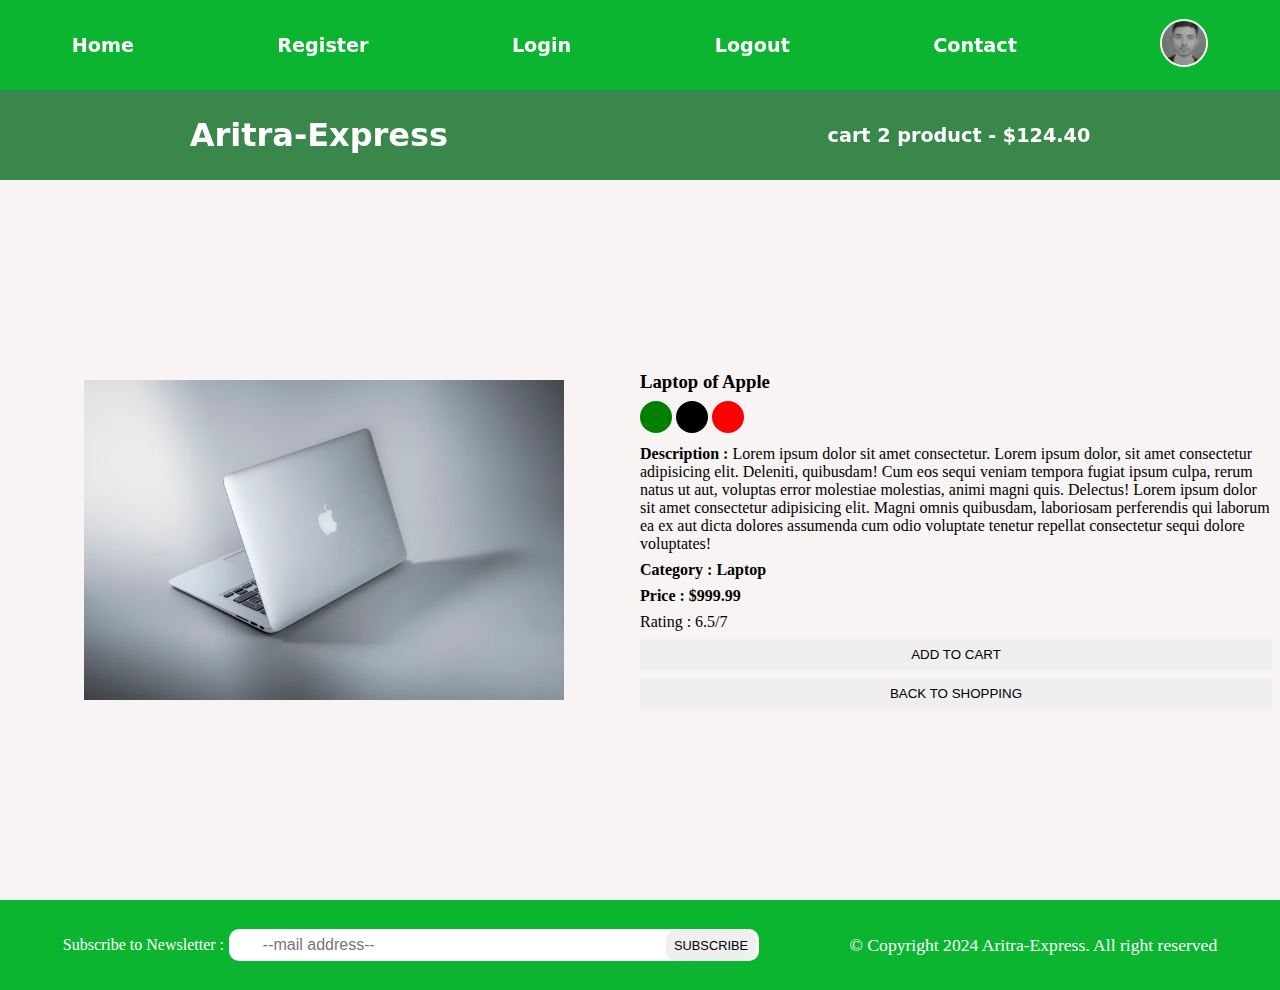
<file: product3.html>
<!DOCTYPE html>
<html lang="en">
<head>
    <meta charset="UTF-8">
    <meta name="viewport" content="width=device-width, initial-scale=1.0">
    <meta name="description" content="This is an e-commarce project for making anis Aritra-express">
    <title>product</title>
    <link rel="stylesheet" href="https://cdnjs.cloudflare.com/ajax/libs/font-awesome/6.6.0/css/all.min.css" integrity="sha512-Kc323vGBEqzTmouAECnVceyQqyqdsSiqLQISBL29aUW4U/M7pSPA/gEUZQqv1cwx4OnYxTxve5UMg5GT6L4JJg==" crossorigin="anonymous" referrerpolicy="no-referrer" />
    <link rel="stylesheet" href="style.css">
</head>
<body>
    <!-- nav bar start here -->

    <nav>
       <ul class="nav-upper flex-space-around">
        <li class="nav-list"><a href="index.html" class="nav-link" >Home</a></li>

        <li class="nav-list"><a href="register.html" class="nav-link" target="_blank">Register</a></li>

        <li class="nav-list"><a href="login.html" class="nav-link" target="_blank">Login</a></li>

        <li class="nav-list"><a href="index.html" class="nav-link" target="_blank">Logout</a></li>

        <li class="nav-list"><a href="contact.html" class="nav-link" target="_blank">Contact</a></li>
        <li class="nav-list"><a href="profile.html" class="nav-link" target="_blank"><img class="profile-icon" src="images/profile.png" alt="profile-icon"></a></li>
       </ul>

       <ul class="nav-lower flex-space-around">

        <li class="nav-list"><a href="index.html" class="nav-brand  nav-link">Aritra-Express</a> </li>

        <li class="nav-list"><a href="cart.html" class="nav-link" target="_blank">
            <span>
                <i class="fa-solid fa-cart-shopping"></i>
            </span>
            cart 2 product - $124.40
        </a></li>

       </ul>
    </nav>
    <!-- nav bar ends here -->
<!-- main starts here -->
<main class="flex-center">
    <div class="main-content">
        <section class="product-details flex-center">

            <div class="product-des-left  flex-center">

         <img src="images/product3.avif" alt="">
            </div>
            <div class="product-des-right ">
                <h3 class="product-name">
                    Laptop of Apple
                </h3>
                <p>
                    <span class="dot green"></span>
                    <span class="dot black"></span>
                    <span class="dot red"></span>
                </p>
                    <p class="product-description">
                        <strong>Description : </strong>
                        Lorem ipsum dolor sit amet consectetur. Lorem ipsum dolor, sit amet consectetur adipisicing elit. Deleniti, quibusdam! Cum eos sequi veniam tempora fugiat ipsum culpa, rerum natus ut aut, voluptas error molestiae molestias, animi magni quis. Delectus! Lorem ipsum dolor sit amet consectetur adipisicing elit. Magni omnis quibusdam, laboriosam perferendis qui laborum ea ex aut dicta dolores assumenda cum odio voluptate tenetur repellat consectetur sequi dolore voluptates!
                </p>
                <h4 class="product-category">Category : Laptop</h4>
                <h4 class="product-price">Price : $999.99</h4>
                <p class="product-rating">Rating : 6.5/7</p>
                <button class="btn product-btn">Add to cart</button>
                <button class="btn product-btn">Back To Shopping</button>
            </div>

        </section>
    </div>
</main>


<!-- main ends ends here -->



    <!-- footer start -->

<footer class="flex-space-around">
    <div class="flex-space-around">
        <label for="subscribe">
            Subscribe to Newsletter :
        </label>
        <input type="email" name="subscribe" id="subscribe" class="footer-input" placeholder="    --mail address--">

        <button class="btn btn-sub">Subscribe</button>
    </div>  

    <div class="flex-space-around">
          <p>&copy; Copyright 2024 Aritra-Express. All right reserved</p>
    </div>
</footer>



    <!-- footer ends -->
</body>
</html>
</file>
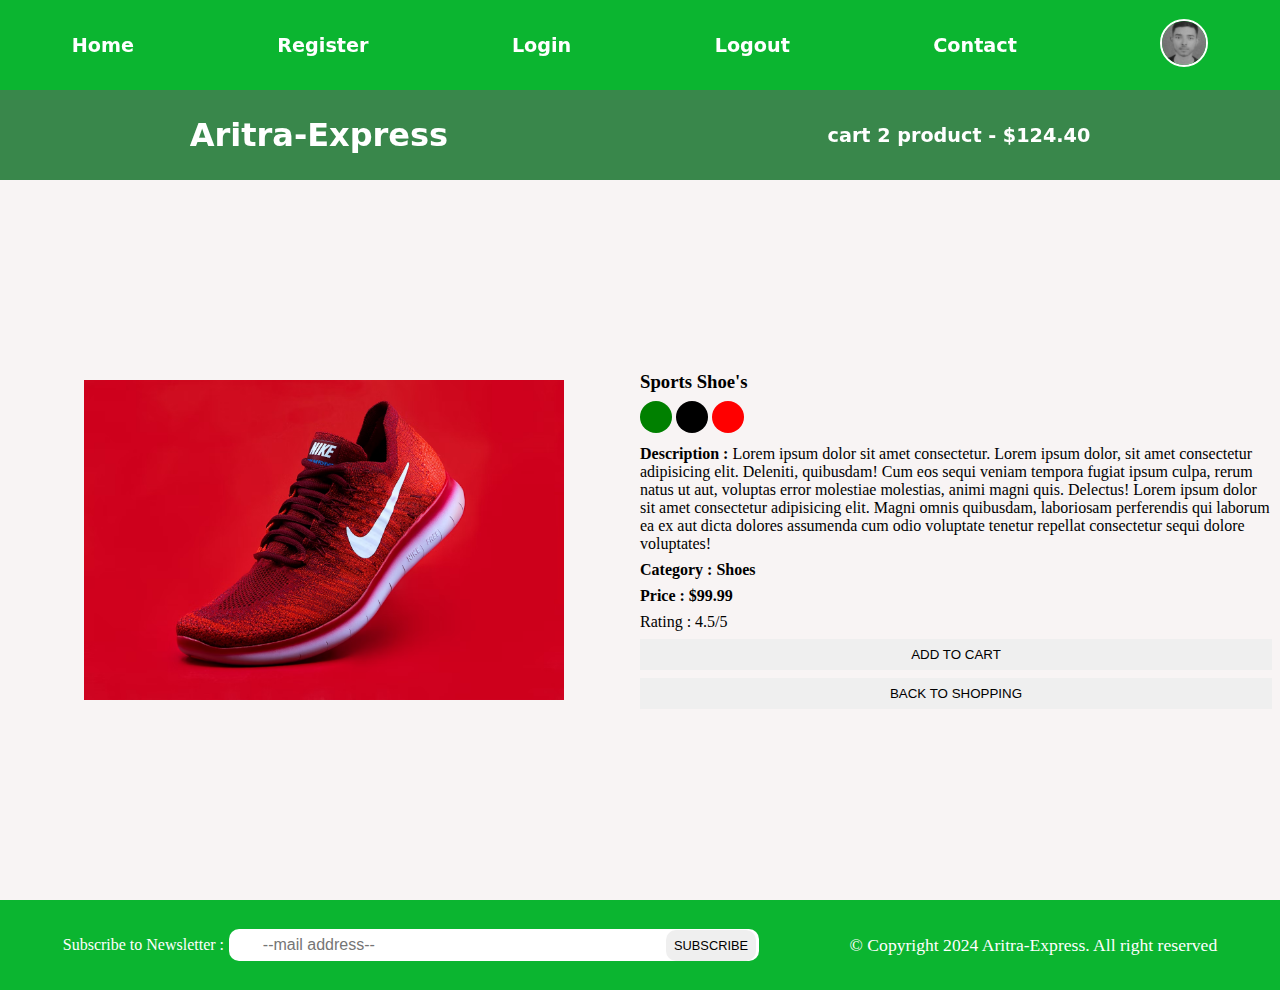
<file: product4.html>
<!DOCTYPE html>
<html lang="en">
<head>
    <meta charset="UTF-8">
    <meta name="viewport" content="width=device-width, initial-scale=1.0">
    <meta name="description" content="This is an e-commarce project for making anis Aritra-express">
    <title>product</title>
    <link rel="stylesheet" href="https://cdnjs.cloudflare.com/ajax/libs/font-awesome/6.6.0/css/all.min.css" integrity="sha512-Kc323vGBEqzTmouAECnVceyQqyqdsSiqLQISBL29aUW4U/M7pSPA/gEUZQqv1cwx4OnYxTxve5UMg5GT6L4JJg==" crossorigin="anonymous" referrerpolicy="no-referrer" />
    <link rel="stylesheet" href="style.css">
</head>
<body>
    <!-- nav bar start here -->

    <nav>
       <ul class="nav-upper flex-space-around">
        <li class="nav-list"><a href="index.html" class="nav-link" >Home</a></li>

        <li class="nav-list"><a href="register.html" class="nav-link" target="_blank">Register</a></li>

        <li class="nav-list"><a href="login.html" class="nav-link" target="_blank">Login</a></li>

        <li class="nav-list"><a href="index.html" class="nav-link" target="_blank">Logout</a></li>

        <li class="nav-list"><a href="contact.html" class="nav-link" target="_blank">Contact</a></li>
        <li class="nav-list"><a href="profile.html" class="nav-link" target="_blank"><img class="profile-icon" src="images/profile.png" alt="profile-icon"></a></li>
       </ul>

       <ul class="nav-lower flex-space-around">

        <li class="nav-list"><a href="index.html" class="nav-brand  nav-link">Aritra-Express</a> </li>

        <li class="nav-list"><a href="cart.html" class="nav-link" target="_blank">
            <span>
                <i class="fa-solid fa-cart-shopping"></i>
            </span>
            cart 2 product - $124.40
        </a></li>

       </ul>
    </nav>
    <!-- nav bar ends here -->
<!-- main starts here -->
<main class="flex-center">
    <div class="main-content">
        <section class="product-details flex-center">

            <div class="product-des-left  flex-center">

         <img src="images/product4.avif" alt="">
            </div>
            <div class="product-des-right ">
                <h3 class="product-name">
                    Sports Shoe's
                </h3>
                <p>
                    <span class="dot green"></span>
                    <span class="dot black"></span>
                    <span class="dot red"></span>
                </p>
                    <p class="product-description">
                        <strong>Description : </strong>
                        Lorem ipsum dolor sit amet consectetur. Lorem ipsum dolor, sit amet consectetur adipisicing elit. Deleniti, quibusdam! Cum eos sequi veniam tempora fugiat ipsum culpa, rerum natus ut aut, voluptas error molestiae molestias, animi magni quis. Delectus! Lorem ipsum dolor sit amet consectetur adipisicing elit. Magni omnis quibusdam, laboriosam perferendis qui laborum ea ex aut dicta dolores assumenda cum odio voluptate tenetur repellat consectetur sequi dolore voluptates!
                </p>
                <h4 class="product-category">Category : Shoes</h4>
                <h4 class="product-price">Price : $99.99</h4>
                <p class="product-rating">Rating : 4.5/5</p>
                <button class="btn product-btn">Add to cart</button>
                <button class="btn product-btn">Back To Shopping</button>
            </div>

        </section>
    </div>
</main>


<!-- main ends ends here -->



    <!-- footer start -->

<footer class="flex-space-around">
    <div class="flex-space-around">
        <label for="subscribe">
            Subscribe to Newsletter :
        </label>
        <input type="email" name="subscribe" id="subscribe" class="footer-input" placeholder="    --mail address--">

        <button class="btn btn-sub">Subscribe</button>
    </div>  

    <div class="flex-space-around">
          <p>&copy; Copyright 2024 Aritra-Express. All right reserved</p>
    </div>
</footer>



    <!-- footer ends -->
</body>
</html>
</file>
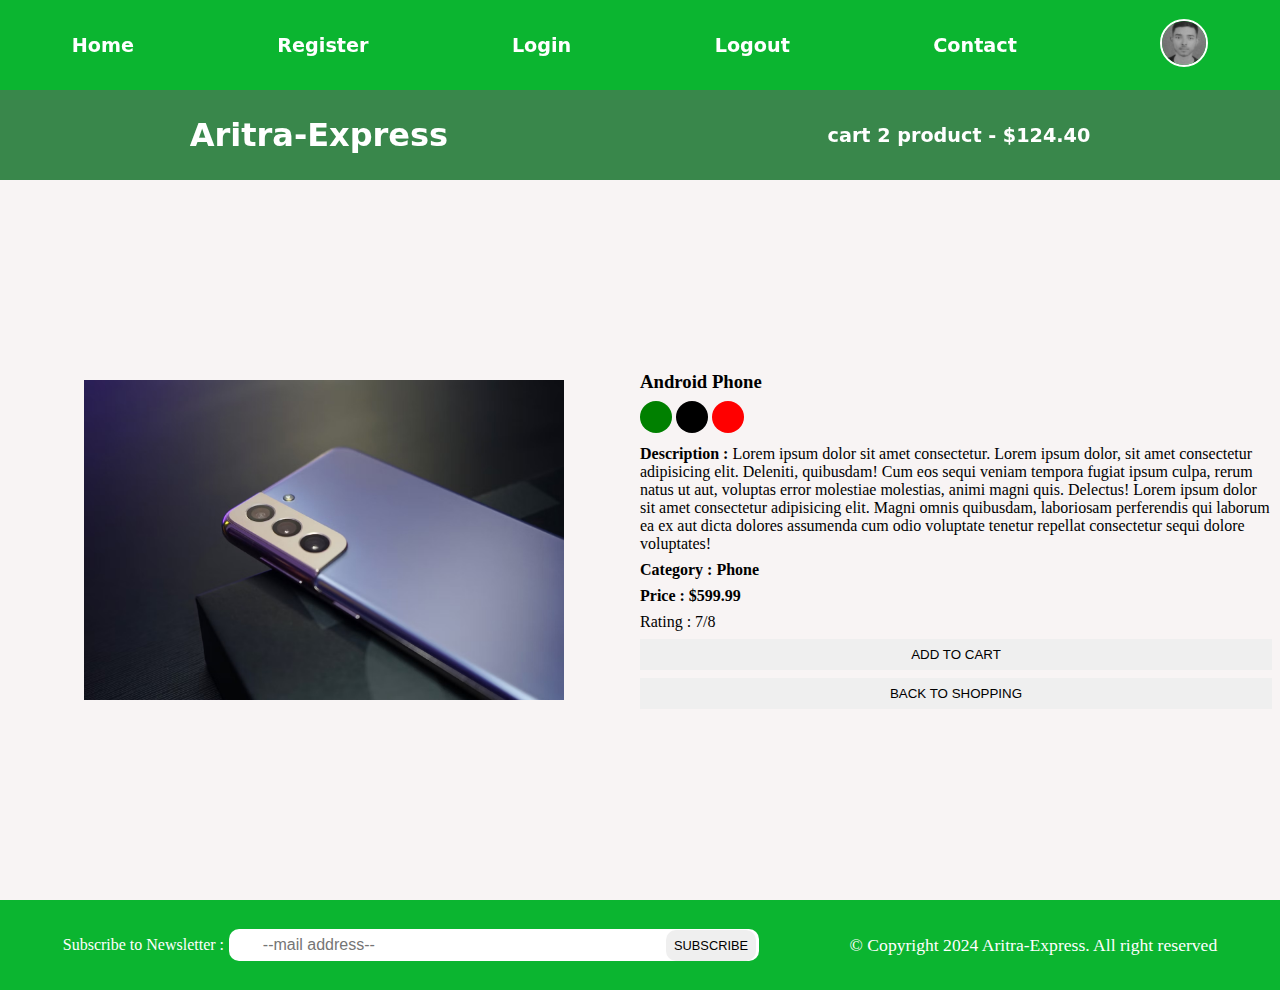
<file: product5.html>
<!DOCTYPE html>
<html lang="en">
<head>
    <meta charset="UTF-8">
    <meta name="viewport" content="width=device-width, initial-scale=1.0">
    <meta name="description" content="This is an e-commarce project for making anis Aritra-express">
    <title>product</title>
    <link rel="stylesheet" href="https://cdnjs.cloudflare.com/ajax/libs/font-awesome/6.6.0/css/all.min.css" integrity="sha512-Kc323vGBEqzTmouAECnVceyQqyqdsSiqLQISBL29aUW4U/M7pSPA/gEUZQqv1cwx4OnYxTxve5UMg5GT6L4JJg==" crossorigin="anonymous" referrerpolicy="no-referrer" />
    <link rel="stylesheet" href="style.css">
</head>
<body>
    <!-- nav bar start here -->

    <nav>
       <ul class="nav-upper flex-space-around">
        <li class="nav-list"><a href="index.html" class="nav-link" >Home</a></li>

        <li class="nav-list"><a href="register.html" class="nav-link" target="_blank">Register</a></li>

        <li class="nav-list"><a href="login.html" class="nav-link" target="_blank">Login</a></li>

        <li class="nav-list"><a href="index.html" class="nav-link" target="_blank">Logout</a></li>

        <li class="nav-list"><a href="contact.html" class="nav-link" target="_blank">Contact</a></li>
        <li class="nav-list"><a href="profile.html" class="nav-link" target="_blank"><img class="profile-icon" src="images/profile.png" alt="profile-icon"></a></li>
       </ul>

       <ul class="nav-lower flex-space-around">

        <li class="nav-list"><a href="index.html" class="nav-brand  nav-link">Aritra-Express</a> </li>

        <li class="nav-list"><a href="cart.html" class="nav-link" target="_blank">
            <span>
                <i class="fa-solid fa-cart-shopping"></i>
            </span>
            cart 2 product - $124.40
        </a></li>

       </ul>
    </nav>
    <!-- nav bar ends here -->
<!-- main starts here -->
<main class="flex-center">
    <div class="main-content">
        <section class="product-details flex-center">

            <div class="product-des-left  flex-center">

         <img src="images/product5.avif" alt="">
            </div>
            <div class="product-des-right ">
                <h3 class="product-name">
                    Android Phone
                </h3>
                <p>
                    <span class="dot green"></span>
                    <span class="dot black"></span>
                    <span class="dot red"></span>
                </p>
                    <p class="product-description">
                        <strong>Description : </strong>
                        Lorem ipsum dolor sit amet consectetur. Lorem ipsum dolor, sit amet consectetur adipisicing elit. Deleniti, quibusdam! Cum eos sequi veniam tempora fugiat ipsum culpa, rerum natus ut aut, voluptas error molestiae molestias, animi magni quis. Delectus! Lorem ipsum dolor sit amet consectetur adipisicing elit. Magni omnis quibusdam, laboriosam perferendis qui laborum ea ex aut dicta dolores assumenda cum odio voluptate tenetur repellat consectetur sequi dolore voluptates!
                </p>
                <h4 class="product-category">Category : Phone</h4>
                <h4 class="product-price">Price : $599.99</h4>
                <p class="product-rating">Rating : 7/8</p>
                <button class="btn product-btn">Add to cart</button>
                <button class="btn product-btn">Back To Shopping</button>
            </div>

        </section>
    </div>
</main>


<!-- main ends ends here -->



    <!-- footer start -->

<footer class="flex-space-around">
    <div class="flex-space-around">
        <label for="subscribe">
            Subscribe to Newsletter :
        </label>
        <input type="email" name="subscribe" id="subscribe" class="footer-input" placeholder="    --mail address--">

        <button class="btn btn-sub">Subscribe</button>
    </div>  

    <div class="flex-space-around">
          <p>&copy; Copyright 2024 Aritra-Express. All right reserved</p>
    </div>
</footer>



    <!-- footer ends -->
</body>
</html>
</file>
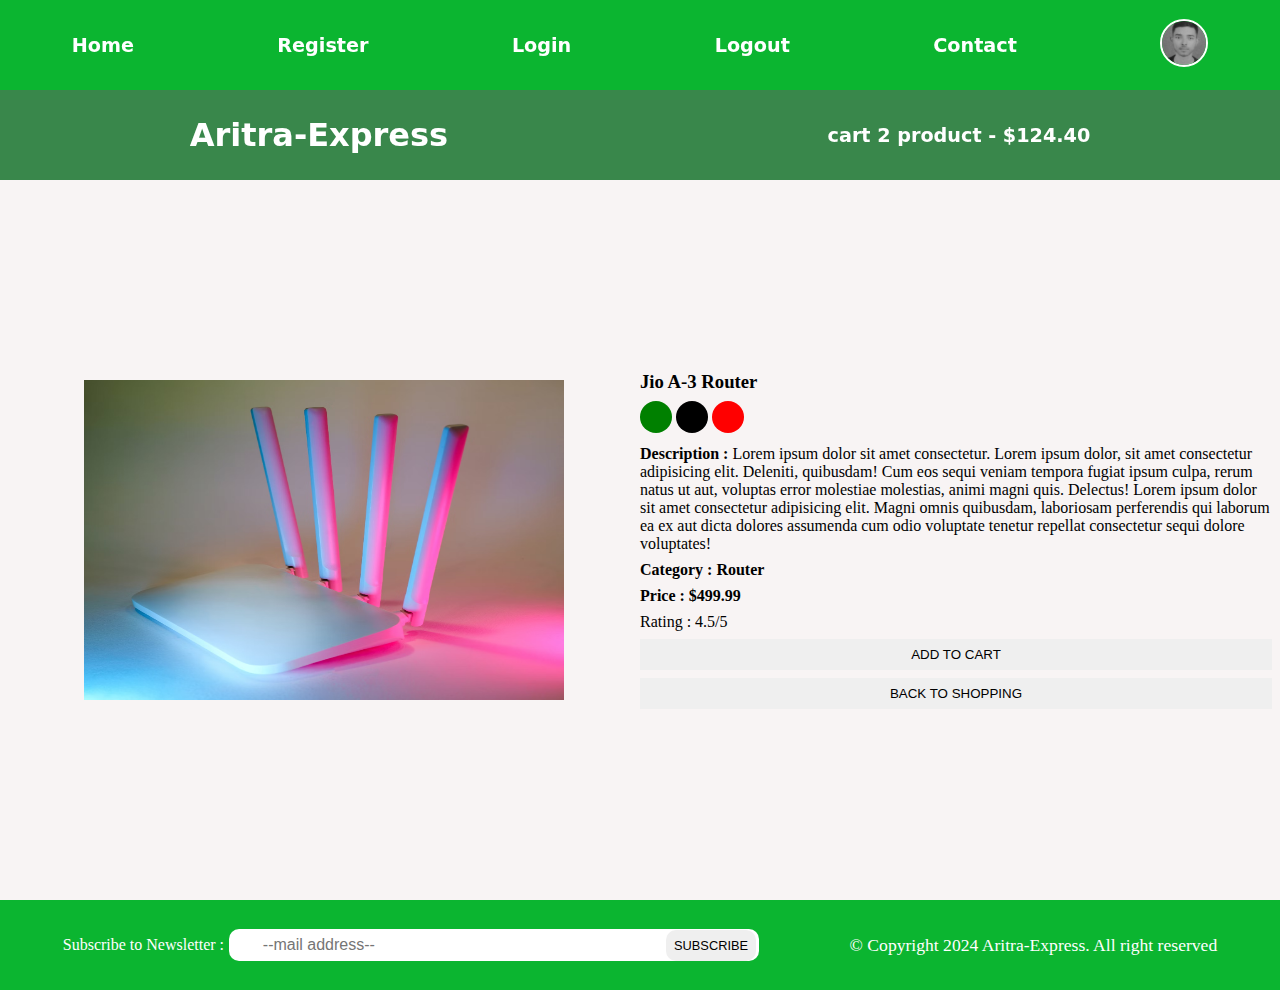
<file: product6.html>
<!DOCTYPE html>
<html lang="en">
<head>
    <meta charset="UTF-8">
    <meta name="viewport" content="width=device-width, initial-scale=1.0">
    <meta name="description" content="This is an e-commarce project for making anis Aritra-express">
    <title>product</title>
    <link rel="stylesheet" href="https://cdnjs.cloudflare.com/ajax/libs/font-awesome/6.6.0/css/all.min.css" integrity="sha512-Kc323vGBEqzTmouAECnVceyQqyqdsSiqLQISBL29aUW4U/M7pSPA/gEUZQqv1cwx4OnYxTxve5UMg5GT6L4JJg==" crossorigin="anonymous" referrerpolicy="no-referrer" />
    <link rel="stylesheet" href="style.css">
</head>
<body>
    <!-- nav bar start here -->

    <nav>
       <ul class="nav-upper flex-space-around">
        <li class="nav-list"><a href="index.html" class="nav-link" >Home</a></li>

        <li class="nav-list"><a href="register.html" class="nav-link" target="_blank">Register</a></li>

        <li class="nav-list"><a href="login.html" class="nav-link" target="_blank">Login</a></li>

        <li class="nav-list"><a href="index.html" class="nav-link" target="_blank">Logout</a></li>

        <li class="nav-list"><a href="contact.html" class="nav-link" target="_blank">Contact</a></li>
        <li class="nav-list"><a href="profile.html" class="nav-link" target="_blank"><img class="profile-icon" src="images/profile.png" alt="profile-icon"></a></li>
       </ul>

       <ul class="nav-lower flex-space-around">

        <li class="nav-list"><a href="index.html" class="nav-brand  nav-link">Aritra-Express</a> </li>

        <li class="nav-list"><a href="cart.html" class="nav-link" target="_blank">
            <span>
                <i class="fa-solid fa-cart-shopping"></i>
            </span>
            cart 2 product - $124.40
        </a></li>

       </ul>
    </nav>
    <!-- nav bar ends here -->
<!-- main starts here -->
<main class="flex-center">
    <div class="main-content">
        <section class="product-details flex-center">

            <div class="product-des-left  flex-center">

         <img src="images/product6.avif" alt="">
            </div>
            <div class="product-des-right ">
                <h3 class="product-name">
                   Jio A-3 Router
                </h3>
                <p>
                    <span class="dot green"></span>
                    <span class="dot black"></span>
                    <span class="dot red"></span>
                </p>
                    <p class="product-description">
                        <strong>Description : </strong>
                        Lorem ipsum dolor sit amet consectetur. Lorem ipsum dolor, sit amet consectetur adipisicing elit. Deleniti, quibusdam! Cum eos sequi veniam tempora fugiat ipsum culpa, rerum natus ut aut, voluptas error molestiae molestias, animi magni quis. Delectus! Lorem ipsum dolor sit amet consectetur adipisicing elit. Magni omnis quibusdam, laboriosam perferendis qui laborum ea ex aut dicta dolores assumenda cum odio voluptate tenetur repellat consectetur sequi dolore voluptates!
                </p>
                <h4 class="product-category">Category : Router</h4>
                <h4 class="product-price">Price : $499.99</h4>
                <p class="product-rating">Rating : 4.5/5</p>
                <button class="btn product-btn">Add to cart</button>
                <button class="btn product-btn">Back To Shopping</button>
            </div>

        </section>
    </div>
</main>


<!-- main ends ends here -->



    <!-- footer start -->

<footer class="flex-space-around">
    <div class="flex-space-around">
        <label for="subscribe">
            Subscribe to Newsletter :
        </label>
        <input type="email" name="subscribe" id="subscribe" class="footer-input" placeholder="    --mail address--">

        <button class="btn btn-sub">Subscribe</button>
    </div>  

    <div class="flex-space-around">
          <p>&copy; Copyright 2024 Aritra-Express. All right reserved</p>
    </div>
</footer>



    <!-- footer ends -->
</body>
</html>
</file>
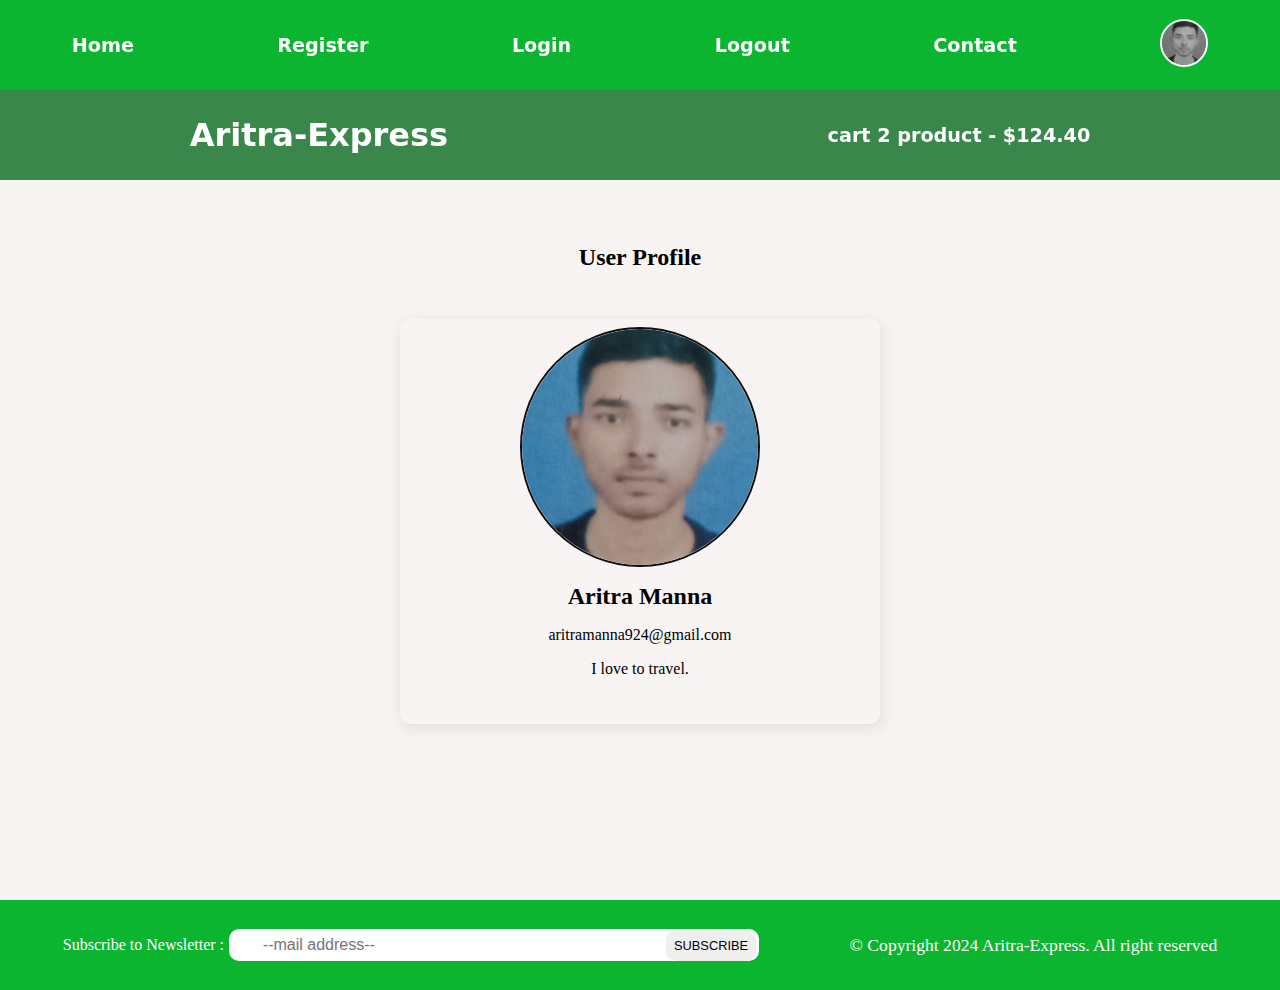
<file: profile.html>
<!DOCTYPE html>
<html lang="en">
<head>
    <meta charset="UTF-8">
    <meta name="viewport" content="width=device-width, initial-scale=1.0">
    <meta name="description" content="This is an e-commarce project for making anis Aritra-express">
    <title>Profile</title>
    <link rel="stylesheet" href="https://cdnjs.cloudflare.com/ajax/libs/font-awesome/6.6.0/css/all.min.css" integrity="sha512-Kc323vGBEqzTmouAECnVceyQqyqdsSiqLQISBL29aUW4U/M7pSPA/gEUZQqv1cwx4OnYxTxve5UMg5GT6L4JJg==" crossorigin="anonymous" referrerpolicy="no-referrer" />
    <link rel="stylesheet" href="style.css">
</head>
<body>
    <!-- nav bar start here -->
    <i class="fas fa-bars fa-2x " id="menu-icon"></i>
    <nav id="menu" class="hidden">
       <ul class="nav-upper flex-space-around">
        <li class="nav-list"><a href="index.html" class="nav-link" >Home</a></li>

        <li class="nav-list"><a href="register.html" class="nav-link" target="_blank">Register</a></li>

        <li class="nav-list"><a href="login.html" class="nav-link" target="_blank">Login</a></li>

        <li class="nav-list"><a href="index.html" class="nav-link" target="_blank">Logout</a></li>

        <li class="nav-list"><a href="contact.html" class="nav-link" target="_blank">Contact</a></li>
        <li class="nav-list"><a href="profile.html" class="nav-link" target="_blank"><img class="profile-icon" src="images/profile.png" alt="profile-icon"></a></li>
       </ul>

       <ul class="nav-lower flex-space-around">

        <li class="nav-list"><a href="index.html" class="nav-brand  nav-link">Aritra-Express</a> </li>

        <li class="nav-list"><a href="cart.html" class="nav-link" target="_blank">
            <span>
                <i class="fa-solid fa-cart-shopping"></i>
            </span>
            cart 2 product - $124.40
        </a></li>

       </ul>
    </nav>
    <!-- nav bar ends here -->

<main>
   <section class="profile flex-center">
    <h2>User Profile</h2>
    <div class="card flex-center">
        <img src="images/profile.png" alt="" class="profile-img">

        <h2 class="profile-name">Aritra Manna</h2>
        <p class="profile-email">
            aritramanna924@gmail.com
        </p>
        <p class="profile-about">
            I love to travel.
        </p>
        <div class="profile-buttons">
            <button class="btn profile-edit-btn">
                <i class="far fa-edit fa-2x"></i>
            </button>
            <button class="btn profile-delet-btn">
                <i class="far fa-trash-alt fa-2x "></i>
            </button>
        </div>
    </div>
   </section>
</main>

    <!-- footer start -->

<footer class="flex-space-around">
    <div class="flex-space-around">
        <label for="subscribe">
            Subscribe to Newsletter :
        </label>
        <input type="email" name="subscribe" id="subscribe" class="footer-input" placeholder="    --mail address--">

        <button class="btn btn-sub">Subscribe</button>
    </div>  

    <div class="flex-space-around">
          <p>&copy; Copyright 2024 Aritra-Express. All right reserved</p>
    </div>
</footer>



    <!-- footer ends -->
<script src="script.js"></script>
</body>
</html>
</file>
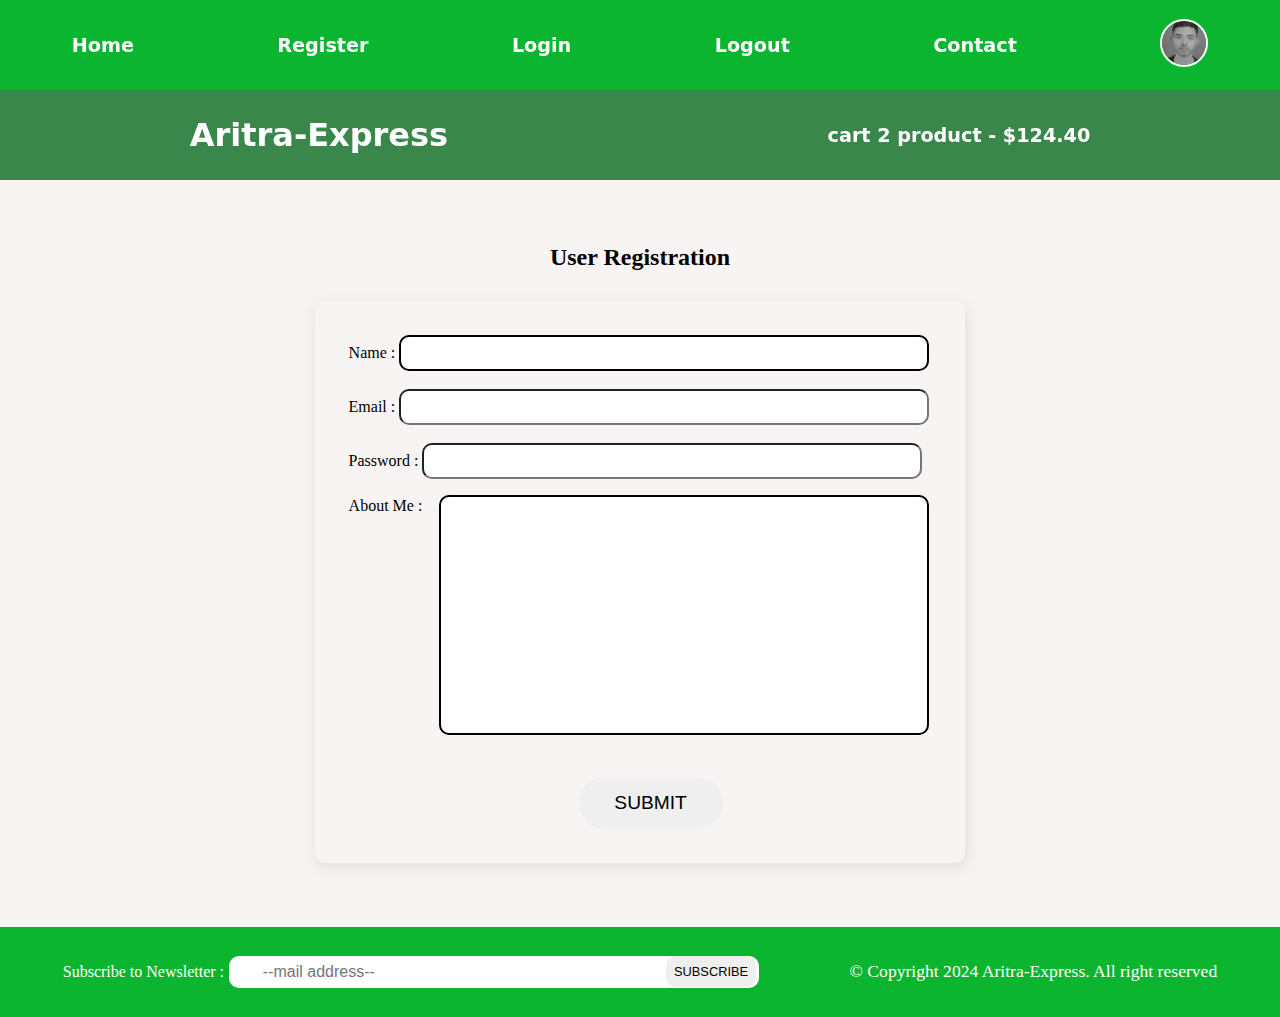
<file: register.html>
<!DOCTYPE html>
<html lang="en">
<head>
    <meta charset="UTF-8">
    <meta name="viewport" content="width=device-width, initial-scale=1.0">
    <meta name="description" content="This is an e-commarce project for making anis Aritra-express">
    <title>register</title>
    <link rel="stylesheet" href="https://cdnjs.cloudflare.com/ajax/libs/font-awesome/6.6.0/css/all.min.css" integrity="sha512-Kc323vGBEqzTmouAECnVceyQqyqdsSiqLQISBL29aUW4U/M7pSPA/gEUZQqv1cwx4OnYxTxve5UMg5GT6L4JJg==" crossorigin="anonymous" referrerpolicy="no-referrer" />
    <link rel="stylesheet" href="style.css">
</head>
<body>
    <!-- nav bar start here -->

    <i class="fas fa-bars fa-2x " id="menu-icon"></i>
    <nav id="menu" class="hidden">
       <ul class="nav-upper flex-space-around">
        <li class="nav-list"><a href="index.html" class="nav-link" >Home</a></li>

        <li class="nav-list"><a href="register.html" class="nav-link" target="_blank">Register</a></li>

        <li class="nav-list"><a href="login.html" class="nav-link" target="_blank">Login</a></li>

        <li class="nav-list"><a href="index.html" class="nav-link" target="_blank">Logout</a></li>

        <li class="nav-list"><a href="contact.html" class="nav-link" target="_blank">Contact</a></li>
        <li class="nav-list"><a href="profile.html" class="nav-link" target="_blank"><img class="profile-icon" src="images/profile.png" alt="profile-icon"></a></li>
       </ul>

       <ul class="nav-lower flex-space-around">

        <li class="nav-list"><a href="index.html" class="nav-brand  nav-link">Aritra-Express</a> </li>

        <li class="nav-list"><a href="cart.html" class="nav-link" target="_blank">
            <span>
                <i class="fa-solid fa-cart-shopping"></i>
            </span>
            cart 2 product - $124.40
        </a></li>

       </ul>
    </nav>
    <!-- nav bar ends here -->

<main>
    <h2 class="rg-heading">User Registration</h2>
    <div class="register-form card">
        <form action="">
        <label for="name">Name :</label>
        <input type="text" name="" id="" class="form-input"><p><br>

        <label for="email">Email :    </label>
         <input type="Email" name="" id="" class="form-input"><p><br>

        <label for="password">Password :</label>
        <input type="password" name="" id="" class="form-input"><p><br>
        <label for="about-me">About Me :</label><br>
        <textarea name="" id="" rows="10" cols="50"></textarea>
       <p><br>

       <button type="submit" class="btn btn-submit">Submit</button>
    </form>
    </div>



   
</main>

    <!-- footer start -->

<footer class="flex-space-around">
    <div class="flex-space-around">
        <label for="subscribe">
            Subscribe to Newsletter :
        </label>
        <input type="email" name="subscribe" id="subscribe" class="footer-input" placeholder="    --mail address--">

        <button class="btn btn-sub">Subscribe</button>
    </div>  

    <div class="flex-space-around">
          <p>&copy; Copyright 2024 Aritra-Express. All right reserved</p>
    </div>
</footer>



    <!-- footer ends -->
     <script src="script.js"></script>
</body>
</html>
</file>
<file: style.css>
/* reset code start */
:root{
    --primary-color:rgba(11,181,48);
    --secondary-color:rgba(36,122,55,0.9);
    --padding:0.5rem;
    --transition: all 0.3s;
    --border-radious:0.6rem;
    --box-shadow:0.1rem 0.2rem 0.8rem rgba(205,202,202,0.5)
}
*{
    box-sizing: border-box;
    list-style-type: none;
    padding: 0;
    margin: 0;
    outline: none;
    text-decoration: none;
}
html{
    scroll-behavior: smooth;

}

img{
    width: 100%;
    height: auto;
}
.flex-center{
    display: flex;
    justify-content: center;
    align-items: center;
}
.flex-space-around{
    display: flex;
    justify-content: space-around;
    align-items: center;
}
.btn{
    border: none;
    padding: var(--padding);
    cursor: pointer;
    text-transform: uppercase;
    transition: var(--transition);
    
}
.btn:hover{
    background-color: var(--secondary-color);
    color: white;
}
.card{
    box-shadow: var(--box-shadow);
    border-radius: var(--border-radious);
    padding: var(--padding);
    transition: var(--transition);
}
.card:hover{
    box-shadow:  0.1rem 0.2rem 0.8rem rgba(205,202,202);
}
/* reset code start */


#menu-icon{
    display: none;
}

/* nav bar start here */

nav{
    font-family: system-ui, -apple-system, BlinkMacSystemFont, 'Segoe UI', Roboto, Oxygen, Ubuntu, Cantarell, 'Open Sans', 'Helvetica Neue', sans-serif;
    font-size: 1.2rem;
    position: sticky;
    top: 0;
    left: 0;
    z-index: 100;
    font-weight: bolder;

}
.nav-upper{
    min-height: 10vh;
    background-color: var(--primary-color);
    padding: 1rem 0;
    
}
.nav-link{
    color: white;
   transition: var(--transition);
}
.nav-link:hover{
    text-decoration: overline;
    color: black;
}
.profile-icon{
    width: 3rem;
    height: 3rem;
    border: 2px solid white;
    border-radius: 50%;
    filter: saturate(0);
    transition: var(--transition);
}
.profile-icon:hover{
    filter: saturate(1);
}

.nav-lower{
    min-height: 10vh;
    background-color: var(--secondary-color);
}
.nav-brand{
    font-size: 2rem;
}
/* nav bar start here */
    


/* header starts here */

header{
    height: 80vh;
    background-image: url(images/sale.jpg);
    background-repeat: no-repeat;
    text-align: center;
    background-attachment: fixed;
    background-size: cover;
}
.banar{
    width: 100%;
    height: 100%;
    flex-direction: column;
}
.banar-title{
    font-size: 4rem;
    color: rgb(243, 243, 9);
    padding: 1rem;
    border-radius: var(--border-radious);
   
}
.features{
    width: 100%;
    margin-bottom: 80px;
}
.feature{
   background-color: rgba(80,160,78,0.7);
   color: white;
   border-radius: var(--border-radious);
   padding: 1rem;
   width: 15rem;
   flex-direction: column;
   gap: 1rem;
}
.feature_icon{
    font-size: 3rem;
}
/* header ends here */


/* main starts here */

main{
    padding: 4rem 0;
    min-height: 80vh;
    background-color: rgb(248, 244, 244);
}
.side-bar{
    flex: 1;
    padding: var(--padding);
    display: flex;
    flex-direction: column;
    justify-content: center;
    gap: 1rem;
    align-self: flex-start;
}
.category h3{
    font-size: 20px;
    margin-bottom: 10px;
    font-size: 1.5rem;
}
.price h3{
    margin-bottom: 10px;
    font-size: 1.5rem;
}
.shipping h3{
    margin-bottom: 10px;
    font-size: 1.5rem;
}
.main-content{
    flex: 3;
    padding: var(--padding);
}
.action-sort select{
    padding: var(--padding);
}
.label-sort{
    font-size: 20px;
}
.sort{
    border: 2px solid black;
    border-radius: 10px;
    width: 13rem;
    padding: var(--padding);
    font-size: 1rem;
}
input[type=text]{
    border: 2px solid black;
    border-radius: 10px;
    font-size: 1rem;
    padding: 35px;
    height: 2.5rem;
}
 .btn-search{
    border: none;
   position: relative;
   left: -40px;
   bottom: 1.4px;
   border-radius: 5px;
   padding: 2px;
  opacity: .4;
  color: blue;
   cursor: pointer;
}
.btn-search:hover{
    opacity:1;
    color: black;
}
option{
    font-size: 1rem;
}
.action-search input{
    padding: var(--padding);
    width: 15rem;
}
.action-search button{
    margin-left: -0.3rem;
    border: 1px solid;
    padding: 0.555rem;
}
.products{
    display: grid;
    grid-template-columns: repeat(3,minmax(0,1fr));
    gap: 2rem ;
    margin-top: 2rem;
    
}

.product{
    position: relative;
}
.batch{
    position: absolute;
    top: 0;
    left: 0;
    background-color: green;
    color: white;
    padding: 4px 8px;
    text-align: center;
    border-radius: var(--border-radious);
    z-index: 10;
}
.product-img{
    width: 100%;
    height: 10rem;
    filter: saturate(0);
    transition:var(--transition);

}
.product-img:hover{
    filter: saturate(1);
}
.product-body{
    padding: var(--padding);
    display: flex;
    flex-direction: column;
    gap: 0.5rem;
}
.learn{
    color: green;
}
.dot{
    height: 2rem;
    width: 2rem;
    border-radius: 50%;
    display: inline-block;
}
.red{
  background-color: red;
}
.green{
 background-color: green;
}
.black{
background-color: black;
}

.pagination{
    margin-top: 35px;
    display: flex;
    justify-content: center;
    align-items: center;
}
.pagination-btn{
    border: 1px solid black;
    padding: 10px;
}
/* product details start here */

.product-des-left{
    flex: 1;
}
.product-des-right{
    flex: 1;
    display: flex;
    flex-direction: column;
    gap: .5rem;
    
}
.product-des-left img{
    height: 20rem;
    width: 30rem;
}

/* product details ends here */

/* cart design start here */
.cart{
    padding: var(--padding);
    gap: 1rem;
}
.cart .card{
    margin-bottom: 1rem;
}
.cart-items{
    flex: 1;
}
.cart-items-action{
    margin-top: 1rem;
    display: flex;
    justify-content:space-between;
    align-items: center;
}
.cart-item input{
   
    flex: 0.1;
}
.cart-item-img{
    flex: 0.2;
    width: 15rem;
    height: 10rem;
}
.cart-item-description{
   flex: 0.4;
}
.cart-item-shipping{
    margin-top: .5rem;
    color: red;
}
.cart-item-actions{
    flex: 0.2;
    display: flex;
    flex-direction: column;
    justify-content: center;
    align-items: center;
    gap: 1rem;
}
.cart-payment{
    flex: 1;
}
.cart-payment-summary div{
    display: flex;
    justify-content: space-between;
    align-items: center;
    margin: 1rem 0;
}
.cart-payment button{
    width: 100%;
}
.cart-payment h2{
    text-align: left;
}
.cart-payment-method{
    text-align: center;
}
.cart-payment-method h2{
    text-align: center;
    
    
}
.cart-payment-method i{
    margin-left: 1rem;
    gap: 1rem;
}
.cart-payment-method div{
    margin-top: 1rem;
}
/* cart design ends here */

/* register design start */

   .rg-heading{
    text-align: center;
    margin-bottom: 1.9rem;
   }
   .register-form{
     width: 650px;
     margin: auto;
   }
   form{
    padding: 1.6rem;
   }
   form input[type=text],input[type=email],input[type=password]{
    width: 500px;
    height: 3px;
    padding: 1rem;
   
    border-radius: 10px;
   }
   form input[type=text],input[type=email]{
    width: 530px;
   }
   textarea{
   position: relative;
   left: 90px;
   bottom: 20px;
   resize: none;
   border: 2px solid black;
   border-radius: 10px;
   width: 490px;
   padding: var(--padding);
   font-size: 19px;
   }
   .register-form form button{
      
       width: 9rem;
       position: relative;
       left: 230px;
       padding: 15px;
       border-radius: 2rem;
       font-size: 1.2rem;
   }
   label{
    font-size: 16px;
   }
/* register design ends */


/* profile design starts */

.profile{
    display: flex;
    flex-direction: column;
    gap: 3rem;
}
.profile .card{
    padding: var(--padding);
    display: flex;
    flex-direction: column;
    width: 30rem;
    gap: 1rem;
}

.profile-img{
    width: 15rem;
    height: 15rem;
    border: 2px solid rgb(15, 13, 13);
    border-radius: 50%;
}
.profile-buttons button{
    background-color: transparent;
}



/* profile design ends */



/* contact design start */

.title{
    text-align: center;
    margin-bottom: 1.5rem;
}


/* Contact design end */

.contact-form{
    flex: 1;
    
}

.address{
    flex: 1;
    margin-left: 2rem;
    width: 100%;
    text-align: center;
}
.address  p{
    margin:.6rem;
}

.contact-form{
    margin-left: 13px;
}
.contact-form .form-contact{
    width: 300px;
}
.form-contact textarea{
    position: relative;
    top: 12px;
    left: -4px;
    width: 530px;
}
/* main ends here */


/* footer starts here */

footer{
    padding: 1rem;
    background-color: var(--primary-color);
    min-height: 10vh;
    color: white;
    font-size: 1.1rem;
}
.btn-sub{
    margin-left: -98px;
    border-radius: 10px;
    font-size: 0.8rem;
}
.footer-input{
    border: none;
    padding: var(--padding);
    width: 20rem;
    border-radius: 10px;
    font-size: 1rem;
    margin:  5px;
}
.label-footer{
    font-size: 1.3rem;
}
/* footer ends here */



@media (max-width:992px){
    .flex-space-around,.flex-center{
        flex-direction:column;
        gap: 1rem;
        padding: 1rem 0;
        }
        .banar-title{
                
            font-size: 4rem;
        
          
        }
        header{
            height: 130vh;
        }
       
   #menu-icon{
    display: block;
    text-align: center;
    margin: 1rem 0;
    cursor: pointer;
   }
   .hidden{
    display: none;
   }
   .header{
    height: 100vh;
   }
   .products{
    grid-template-columns: repeat(2,minmax(0,1fr));
   }
   .cart-items, .cart-payment{
    width: 90%;
   }
   .register-form{
    width: 340px;
   }
   form input{
   max-width: 240px;
   }
   form textarea{
    top: 1px;
    left: -3px;
    width: 240px;
   }
   .btn-submit{
    margin-left: -177px;
   }
   .form-contact textarea{
    width: 250px;
   }
   .contact-form{
    margin: auto;
   }
   iframe{
    width: 340px;
   }
}
@media (max-width:768px){
  .side-bar{
    align-self: center;
  }
    .products{
        grid-template-columns: repeat(1,minmax(0,1fr));
       }
}
@media (max-width:600px){
   
}
</file>
